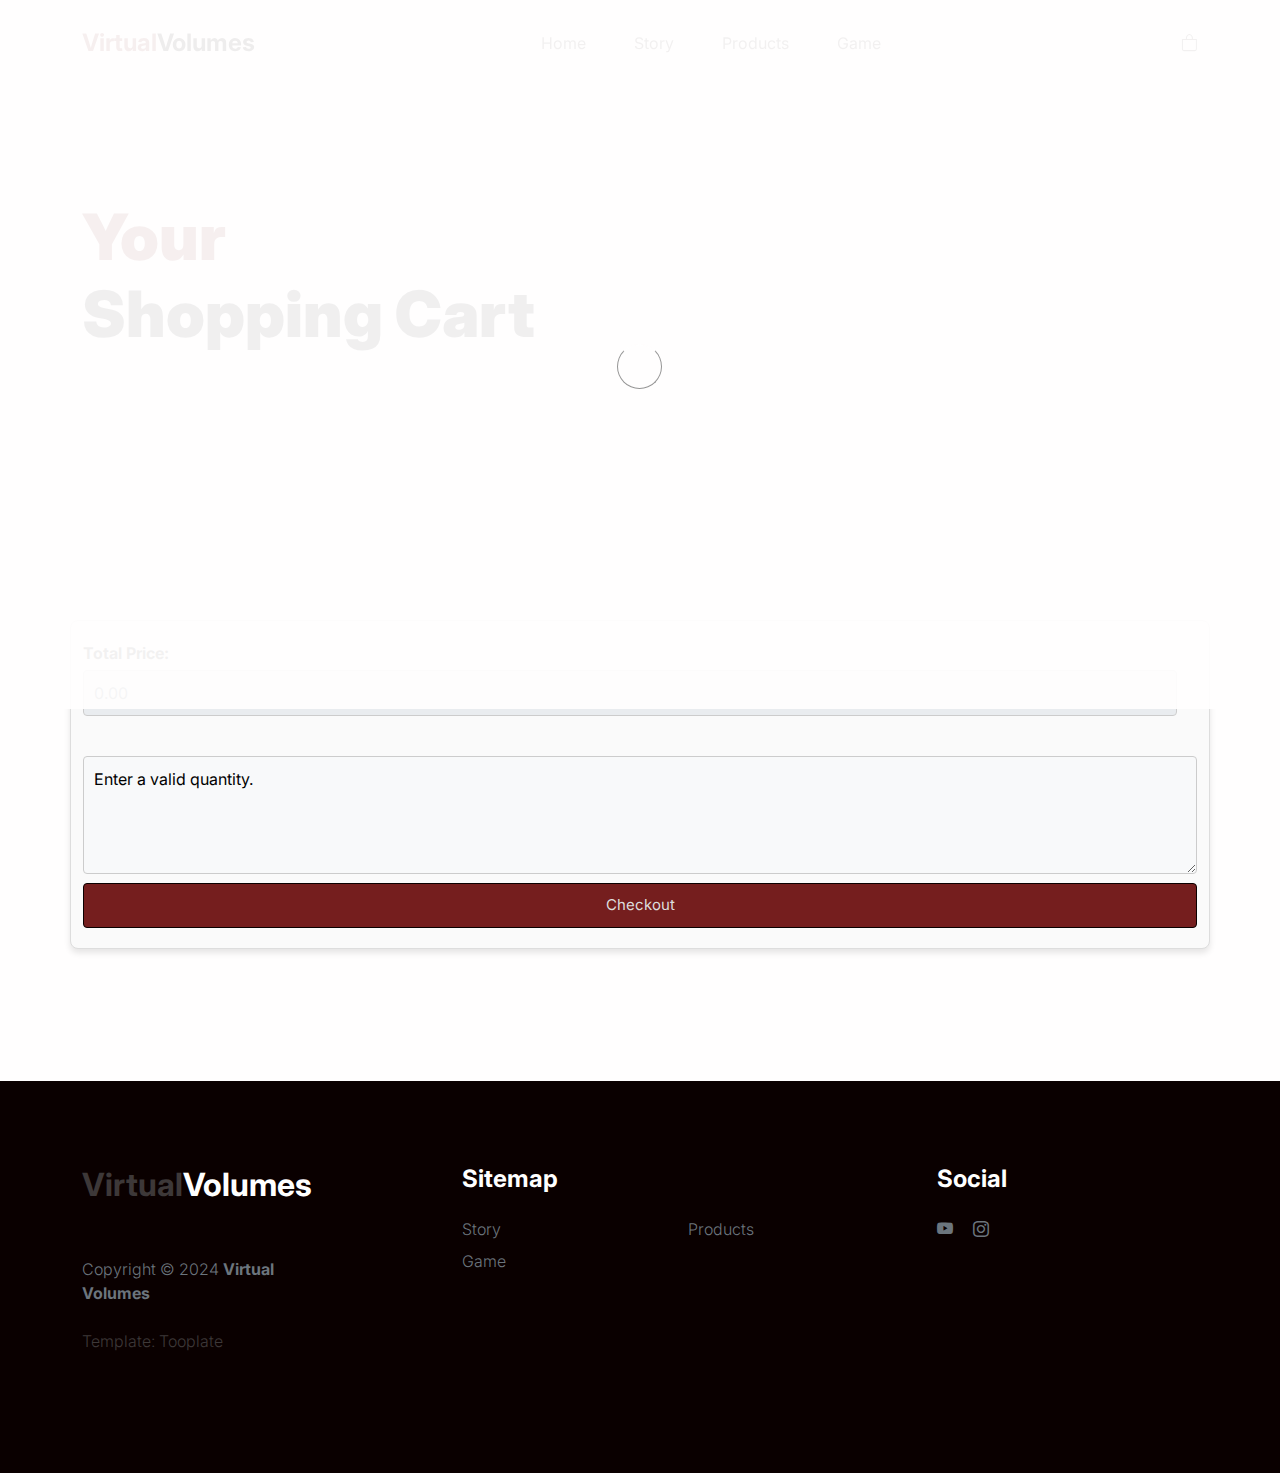
<file: webdevFinal/cart.html>
<!doctype html>
<html lang="en">
    <head>
        <meta charset="utf-8">
        <meta name="viewport" content="width=device-width, initial-scale=1">

        <meta name="description" content="">
        <meta name="author" content="">

        <title>Virtual Volumes - Cart</title>

        <!-- CSS FILES -->
        <link rel="preconnect" href="https://fonts.googleapis.com">

        <link rel="preconnect" href="https://fonts.gstatic.com" crossorigin>

        <link href="https://fonts.googleapis.com/css2?family=Inter:wght@100;300;400;700;900&display=swap" rel="stylesheet">

        <link href="css/bootstrap.min.css" rel="stylesheet">
        <link href="css/bootstrap-icons.css" rel="stylesheet">
        <link href="css/shoppingcart.css" rel="stylesheet">

        <link rel="stylesheet" href="css/slick.css"/>

        <link href="css/tooplate-little-fashion.css" rel="stylesheet">

    </head>
    
    <body>

        <section class="preloader">
            <div class="spinner">
                <span class="sk-inner-circle"></span>
            </div>
        </section>
    
        <main>

            <nav class="navbar navbar-expand-lg">
                <div class="container">
                    <button class="navbar-toggler" type="button" data-bs-toggle="collapse" data-bs-target="#navbarNav" aria-controls="navbarNav" aria-expanded="false" aria-label="Toggle navigation">
                        <span class="navbar-toggler-icon"></span>
                    </button>

                    <a class="navbar-brand" href="index.php">
                        <strong><span>Virtual</span>Volumes</strong>
                    </a>

                    <div class="d-lg-none">
                        <!-- <a href="sign-in.html" class="bi-person custom-icon me-3"></a> -->

                        <a href="cart.html" class="bi-bag custom-icon"></a>
                    </div>

                    <div class="collapse navbar-collapse" id="navbarNav">
                        <ul class="navbar-nav mx-auto">
                            <li class="nav-item">
                                <a class="nav-link" href="index.php">Home</a>
                            </li>

                            <li class="nav-item">
                                <a class="nav-link" href="about.html">Story</a>
                            </li>

                            <li class="nav-item">
                                <a class="nav-link" href="products.html">Products</a>
                            </li>
                            <li class="nav-item">
                                <a class="nav-link" href="game.html">Game</a>
                            </li>

                        </ul>

                        <div class="d-none d-lg-block">
                            <!-- <a href="sign-in.html" class="bi-person custom-icon me-3"></a> -->

                            <a href="cart.html" class="bi-bag custom-icon"></a>
                        </div>
                    </div>
                </div>
            </nav>

            <header class="site-header section-padding d-flex justify-content-center align-items-center">
                <div class="container">
                    <div class="row">

                        <div class="col-lg-10 col-12">
                            <h1>
                                <span class="d-block text-primary">Your</span>
                                <span class="d-block text-dark">Shopping Cart</span>
                            </h1>
                        </div>
                    </div>
                </div>
            </header>

            <section class="product-detail section-padding">
                <div class="container">
                    <div class="row">

                            <div id="cart"></div>
                            <ul id="cartitems"></ul>
                            <div id="cartContainer"></div> <!-- Container for cart items -->

                            <form id="shoppingCartForm" action="checkoutform.html" method="POST">
                                <div class="form-group">
                                    <label for="subtotal">Total Price:</label>
                                    <input type="number" name="subtotal" id="subtotal" class="form-control" placeholder="0" readonly>
                                </div>
                                <textarea id="result" class="output-box" rows="4" readonly placeholder="Result"></textarea>
                                <button type="submit" id="placeorder">Checkout</button>
                            </form>
                    </div>
                </div>
            </section>

        </main>

        <footer class="site-footer">
            <div class="container">
                <div class="row">

                    <div class="col-lg-3 col-10 me-auto mb-4">
                        <h4 class="text-white mb-3"><a href="index.php">Virtual</a>Volumes</h4>
                        <p class="copyright-text text-muted mt-lg-5 mb-4 mb-lg-0">Copyright © 2024 <strong>Virtual Volumes</strong></p>
                        <br>
                        <p class="copyright-text">Template: <a href="https://www.tooplate.com/" target="_blank">Tooplate</a></p>
                    </div>

                    <div class="col-lg-5 col-8">
                        <h5 class="text-white mb-3">Sitemap</h5>

                        <ul class="footer-menu d-flex flex-wrap">
                            <li class="footer-menu-item"><a href="about.html" class="footer-menu-link">Story</a></li>

                            <li class="footer-menu-item"><a href="products.html" class="footer-menu-link">Products</a></li>

                            <li class="footer-menu-item"><a href="game.html" class="footer-menu-link">Game</a></li>
                        </ul>
                    </div>

                    <div class="col-lg-3 col-4">
                        <h5 class="text-white mb-3">Social</h5>

                        <ul class="social-icon">

                            <li><a href="https://www.youtube.com/watch?v=uq4BmvitXSc" class="social-icon-link bi-youtube"></a></li>

                            <li><a href="https://www.instagram.com/strandbookstore/" class="social-icon-link bi-instagram"></a></li>
                        </ul>
                    </div>

                </div>
            </div>
        </footer>

        <!-- CART MODAL -->
        <div class="modal fade" id="cart-modal" tabindex="-1" aria-labelledby="exampleModalLabel" aria-hidden="true">
            <div class="modal-dialog modal-dialog-centered modal-lg">
                <div class="modal-content border-0">
                    <div class="modal-header flex-column">
                        <button type="button" class="btn-close" data-bs-dismiss="modal" aria-label="Close"></button>
                    </div>

                    <div class="modal-body">
                        <div class="row">
                            <div class="col-lg-6 col-12 mt-4 mt-lg-0">
                                <img src="images/product/evan-mcdougall-qnh1odlqOmk-unsplash.jpeg" class="img-fluid product-image" alt="">
                            </div>

                            <div class="col-lg-6 col-12 mt-3 mt-lg-0">
                                <h3 class="modal-title" id="exampleModalLabel">Tree pot</h3>

                                <p class="product-price text-muted mt-3">$25</p>

                                <p class="product-p">Quatity: <span class="ms-1">4</span></p>

                                <p class="product-p">Colour: <span class="ms-1">Black</span></p>

                                <p class="product-p pb-3">Size: <span class="ms-1">S/S</span></p>

                                <div class="border-top mt-4 pt-3">
                                    <p class="product-p"><strong>Total: <span class="ms-1">$100</span></strong></p>
                                </div>

                            </div>
                        </div>
                    </div>

                    <div class="modal-footer">
                        <div class="row w-50">
                            <button type="button" class="btn custom-btn cart-btn ms-lg-4">Checkout</button>
                        </div>
                    </div>
                </div>

            </div>
        </div>

        <!-- JAVASCRIPT FILES -->
        <script src="js/jquery.min.js"></script>
        <script src="js/bootstrap.bundle.min.js"></script>
        <script src="js/Headroom.js"></script>
        <script src="js/jQuery.headroom.js"></script>
        <script src="js/slick.min.js"></script>
        <script src="js/custom.js"></script>
        <script src="js/cart1.js"></script>


    </body>
</html>
</file>
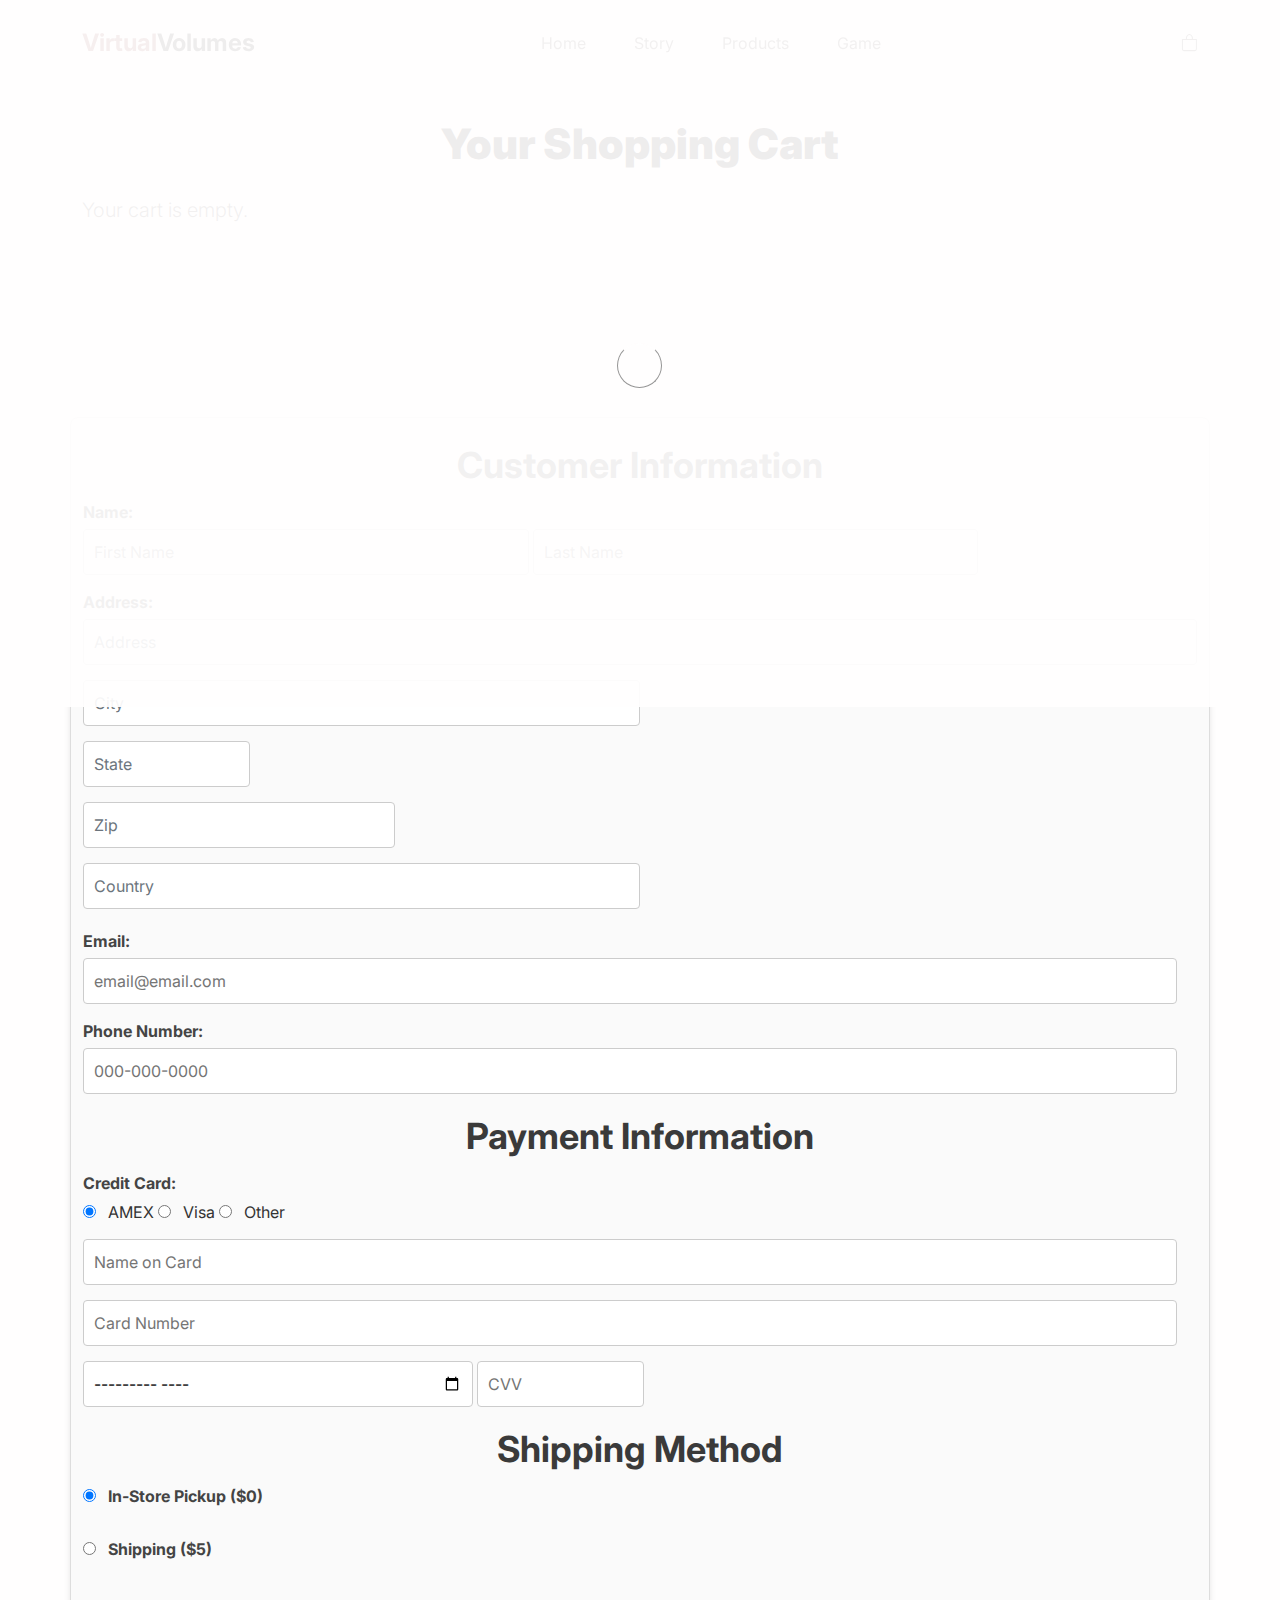
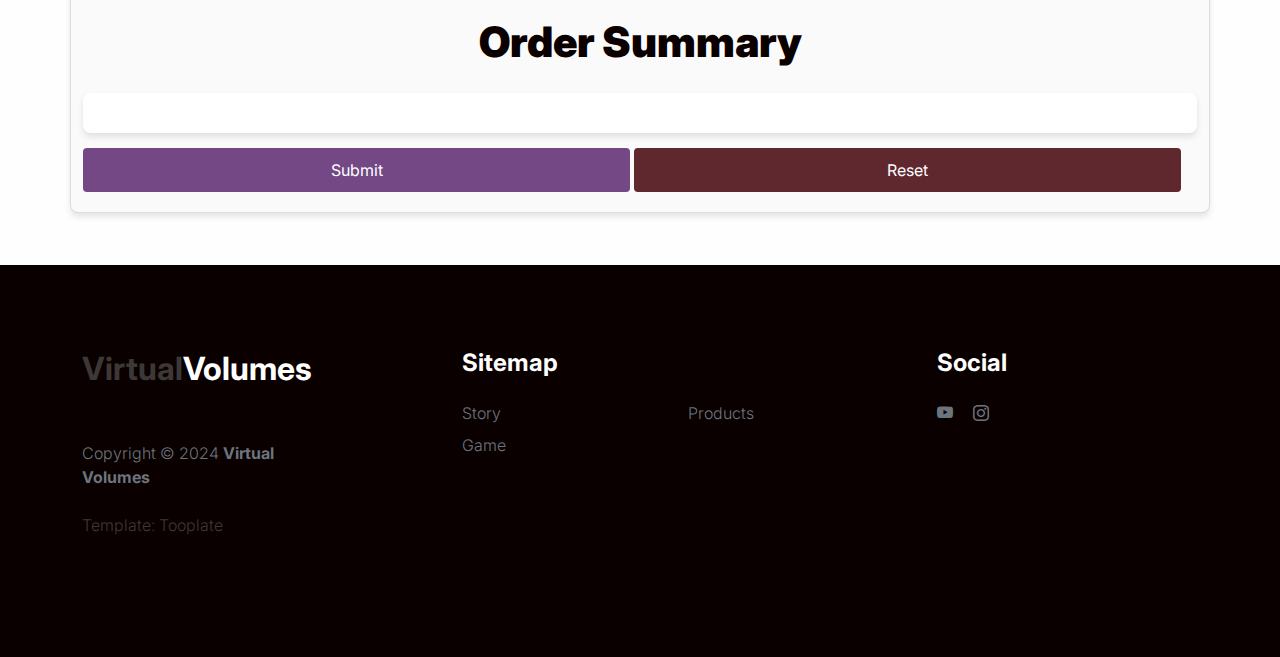
<file: webdevFinal/checkoutform.html>
<!doctype html>
<html lang="en">
    <head>
        <meta charset="utf-8">
        <meta name="viewport" content="width=device-width, initial-scale=1">

        <meta name="description" content="">
        <meta name="author" content="">

        <title>Virtual Volumes - Cart</title>

        <!-- CSS FILES -->
        <link rel="preconnect" href="https://fonts.googleapis.com">

        <link rel="preconnect" href="https://fonts.gstatic.com" crossorigin>

        <link href="https://fonts.googleapis.com/css2?family=Inter:wght@100;300;400;700;900&display=swap" rel="stylesheet">

        <link href="css/bootstrap.min.css" rel="stylesheet">
        <link href="css/bootstrap-icons.css" rel="stylesheet">
        <link href="css/shoppingcart.css" rel="stylesheet">

        <link rel="stylesheet" href="css/slick.css"/>

        <link href="css/tooplate-little-fashion.css" rel="stylesheet">

    </head>
    <style>
        .cart-item {
            display: flex;
            align-items: center;
            margin-bottom: 20px;
            border-bottom: 1px solid #ddd;
            padding-bottom: 15px;
        }
    
        .cart-item img {
            width: 100px;
            height: auto;
            margin-right: 15px;
        }
    
        .cart-item-details {
            flex: 1;
        }
    
        .cart-item-details h3 {
            margin: 0 0 10px;
            font-size: 18px;
        }
    
        .cart-item-details p {
            margin: 0;
            font-size: 14px;
        }
    </style>
    <body>

        <section class="preloader">
            <div class="spinner">
                <span class="sk-inner-circle"></span>
            </div>
        </section>
    
        <main>

            <nav class="navbar navbar-expand-lg">
                <div class="container">
                    <button class="navbar-toggler" type="button" data-bs-toggle="collapse" data-bs-target="#navbarNav" aria-controls="navbarNav" aria-expanded="false" aria-label="Toggle navigation">
                        <span class="navbar-toggler-icon"></span>
                    </button>

                    <a class="navbar-brand" href="index.php">
                        <strong><span>Virtual</span>Volumes</strong>
                    </a>

                    <div class="d-lg-none">
                        <!-- <a href="sign-in.html" class="bi-person custom-icon me-3"></a> -->

                        <a href="cart.html" class="bi-bag custom-icon"></a>
                    </div>

                    <div class="collapse navbar-collapse" id="navbarNav">
                        <ul class="navbar-nav mx-auto">
                            <li class="nav-item">
                                <a class="nav-link" href="index.php">Home</a>
                            </li>

                            <li class="nav-item">
                                <a class="nav-link" href="about.html">Story</a>
                            </li>

                            <li class="nav-item">
                                <a class="nav-link" href="products.html">Products</a>
                            </li>
                            <li class="nav-item">
                                <a class="nav-link" href="game.html">Game</a>
                            </li>

                        </ul>

                        <div class="d-none d-lg-block">
                            <!-- <a href="sign-in.html" class="bi-person custom-icon me-3"></a> -->

                            <a href="cart.html" class="bi-bag custom-icon"></a>
                        </div>
                    </div>
                </div>
            </nav>


            <section class="cart-items section-padding">
                <div class="container">
                    <h2>Your Shopping Cart</h2>
                    <div id="cartItems"></div>
                </div>
            </section>
            
            <section class="product-detail section-padding-xsmall">
                <div class="container">
                    <div class="row">


                            <form action="checkout.php" method="POST" id="checkoutForm">

                                <h3>Customer Information</h3>
                                <label>Name:</label>
                                <input type="text" id="firstName" name="firstName" placeholder="First Name" autocomplete="given-name">
                                <input type="text" id="lastName" name="lastName" placeholder="Last Name" autocomplete="family-name">

                                <div class="form-group">
                                    <label>Address:</label>
                                    <input type="text" name="street" class="form-control" id="street" placeholder="Address">
                                    <input type="text" name="city" class="form-control" id="city" placeholder="City">
                                    <input type="text" name="state" class="form-control" id="state" placeholder="State" autocomplete="state">
                                    <input type="text" name="zip" class="form-control" id="zip" placeholder="Zip" minlength="5" maxlength="5">
                                    <input type="text" name="country" class="form-control" id="country" placeholder="Country" autocomplete="country">
                                </div>
                                
                                <!--Email: For capturing customer email-->
                                <label for="email">Email:</label>
                                <input type="email" id="email" name="email" placeholder="email@email.com" autocomplete="on">

                                <label for="phone">Phone Number:</label>
                                <input type="text" id="phone" name="phone" placeholder="000-000-0000" minlength="10" autocomplete="phone">
                    
                                <!--Use a field to capture customer credit card information, ensuring its validation and masking in the receipt-->
                                <h3>Payment Information</h3>
                                <div class="radio-group">
                                    <label>Credit Card:</label>
                                    <input name="creditCard" type="radio" value="Amex" checked> AMEX
                                    <input name="creditCard" type="radio" value="Visa"> Visa
                                    <input name="creditCard" type="radio" value="Other"> Other
                                </div>

                                <input type="text" id="cardname" name="cardname" placeholder="Name on Card">
                                <input type="text" id="cardnumber" name="cardnumber" minlength="15" maxlength="19" placeholder="Card Number">
                                <input type="month" id="expiration" name="expiration" placeholder="Expiration">
                                <input type="text" id="securitycode" name="securitycode" minlength="3" maxlength="5" placeholder="CVV">

                                <!--Radio Buttons: To select the shipping method (e.g., "Will-Call" or "Shipping")-->
                                <!--Include a shipping method with corresponding shipping costs-->
                                <div class="form-group" id="shipping">
                                    <h3>Shipping Method</h3>
                                    <label><input type="radio" name="shipping" value="In-Store Pickup" checked> In-Store Pickup ($0)</label><br>
                                    <label><input type="radio" name="shipping" value="Shipping"> Shipping ($5)</label><br>
                                </div>
                                <input type="hidden" id="subtotal" name="subtotal">
                                <h2>Order Summary</h2>

                                <div id="ordersummary">   <input type="text" id="subtotal" name="subtotal" readonly>
                                
                                
                                    <div id="result"></div></div>

                        
                                <!--Submit and Reset buttons-->
                                <input type="submit" value="Submit">
                                <input type="reset" value="Reset">

                            </form>
                    </div>
                </div>
            </section>

        </main>

        <footer class="site-footer">
            <div class="container">
                <div class="row">

                    <div class="col-lg-3 col-10 me-auto mb-4">
                        <h4 class="text-white mb-3"><a href="index.php">Virtual</a>Volumes</h4>
                        <p class="copyright-text text-muted mt-lg-5 mb-4 mb-lg-0">Copyright © 2024 <strong>Virtual Volumes</strong></p>
                        <br>
                        <p class="copyright-text">Template: <a href="https://www.tooplate.com/" target="_blank">Tooplate</a></p>
                    </div>

                    <div class="col-lg-5 col-8">
                        <h5 class="text-white mb-3">Sitemap</h5>

                        <ul class="footer-menu d-flex flex-wrap">
                            <li class="footer-menu-item"><a href="about.html" class="footer-menu-link">Story</a></li>

                            <li class="footer-menu-item"><a href="products.html" class="footer-menu-link">Products</a></li>

                            <li class="footer-menu-item"><a href="game.html" class="footer-menu-link">Game</a></li>
                        </ul>
                    </div>

                    <div class="col-lg-3 col-4">
                        <h5 class="text-white mb-3">Social</h5>

                        <ul class="social-icon">

                            <li><a href="https://www.youtube.com/watch?v=uq4BmvitXSc" class="social-icon-link bi-youtube"></a></li>

                            <li><a href="https://www.instagram.com/strandbookstore/" class="social-icon-link bi-instagram"></a></li>
                        </ul>
                    </div>

                </div>
            </div>
        </footer>


        <!-- JAVASCRIPT FILES -->
        <script src="js/jquery.min.js"></script>
        <script src="js/bootstrap.bundle.min.js"></script>
        <script src="js/Headroom.js"></script>
        <script src="js/jQuery.headroom.js"></script>
        <script src="js/slick.min.js"></script>
        <script src="js/custom.js"></script>
        <script src="js/checkout.js"></script>


    </body>
</html>
</file>
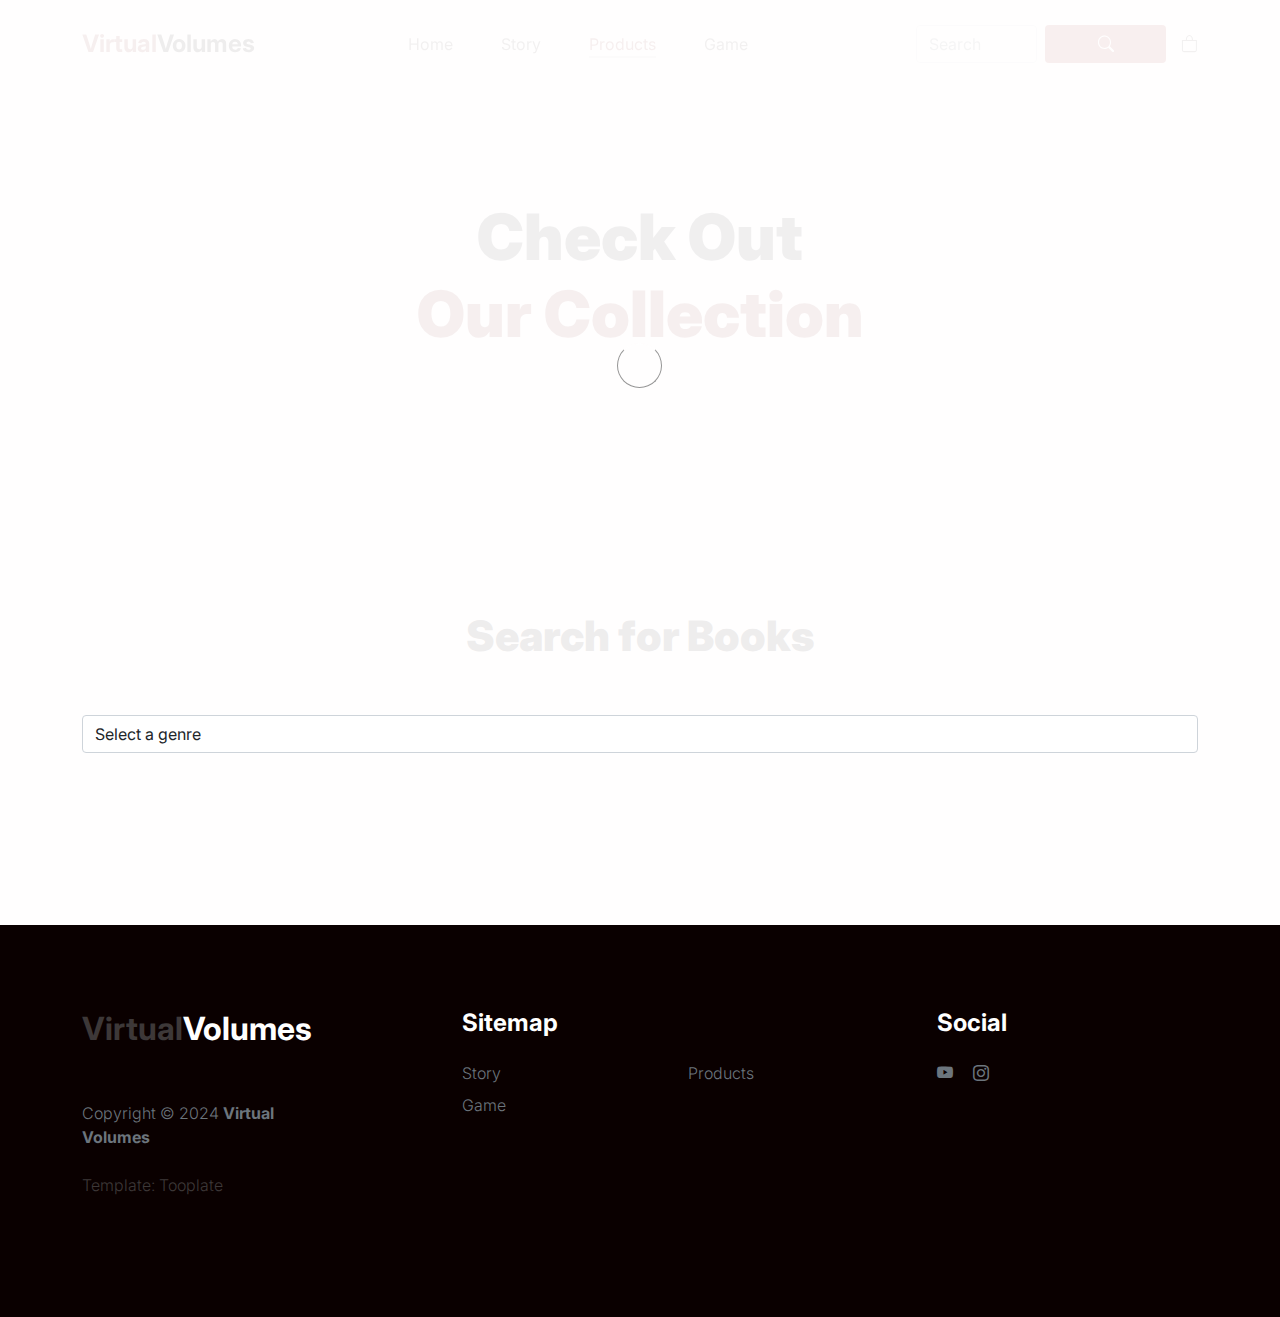
<file: webdevFinal/products.html>
<!doctype html>
<html lang="en">
    <head>
        <meta charset="utf-8">
        <meta name="viewport" content="width=device-width, initial-scale=1">

        <meta name="description" content="">
        <meta name="author" content="">

        <title>Virtual Volumes - Products</title>

        <!-- CSS FILES -->
        <link rel="preconnect" href="https://fonts.googleapis.com">

        <link rel="preconnect" href="https://fonts.gstatic.com" crossorigin>

        <link href="https://fonts.googleapis.com/css2?family=Inter:wght@100;300;400;700;900&display=swap" rel="stylesheet">
        <link rel="stylesheet" href="css/shoppingcart.css"/>

        <link href="css/bootstrap.min.css" rel="stylesheet">
        <link href="css/bootstrap-icons.css" rel="stylesheet">

        <link rel="stylesheet" href="css/slick.css"/>

        <link href="css/tooplate-little-fashion.css" rel="stylesheet">
        <script src="js/scripts1.js" defer></script>

        <style>
            .searchform {
                border: none; 
                box-shadow: none; 
                padding: 0; 
                margin: 0; 
            }
            
            .d-none.d-lg-block {
                margin-left: 15px;
            }
        </style>
    </head>
    
    <body>

        <section class="preloader">
            <div class="spinner">
                <span class="sk-inner-circle"></span>
            </div>
        </section>
    
        <main>

            <nav class="navbar navbar-expand-lg">
                <div class="container">
                    <button class="navbar-toggler" type="button" data-bs-toggle="collapse" data-bs-target="#navbarNav" aria-controls="navbarNav" aria-expanded="false" aria-label="Toggle navigation">
                        <span class="navbar-toggler-icon"></span>
                    </button>

                    <a class="navbar-brand" href="index.php">
                        <strong><span>Virtual</span>Volumes</strong>
                    </a>

                    <div class="d-lg-none">
                        <!-- <a href="sign-in.html" class="bi-person custom-icon me-3"></a> -->

                        <a href="cart.html" class="bi-bag custom-icon"></a>
                    </div>

                    <div class="collapse navbar-collapse" id="navbarNav">
                        <ul class="navbar-nav mx-auto">
                            <li class="nav-item">
                                <a class="nav-link" href="index.php">Home</a>
                            </li>

                            <li class="nav-item">
                                <a class="nav-link" href="about.html">Story</a>
                            </li>

                            <li class="nav-item">
                                <a class="nav-link active" href="products.html">Products</a>
                            </li>

                            <li class="nav-item">
                                <a class="nav-link" href="game.html">Game</a>
                            </li>

                        </ul>

                        <!--Edited by Claire-->
                       <form class="d-flex ms-3 searchform" role="search">
                        <input class="form-control me-2" type="search" placeholder="Search" aria-label="Search">
                        <button class="btn custom-search-button" type="submit">
                            <i class="bi bi-search"></i>
                        </button>
                        </form>
                        <!--Edited by Claire-->

                        <div class="d-none d-lg-block">
                            <!-- <a href="sign-in.html" class="bi-person custom-icon me-3"></a> -->

                            <a href="cart.html" class="bi-bag custom-icon"></a>
                        </div>
                    </div>
                </div>
            </nav>

            <header class="site-header section-padding d-flex">
                <div class="container">
                    <div class="row">

                        <div class="col-12">
                            <h1>
                                <span class="d-block text-dark" style="text-align: center;">Check Out</span>
                                <span class="d-block text-primary" style="text-align: center;">Our Collection</span>
                            </h1>
                        </div>
                    </div>
                </div>
            </header>

            <section class="products section-padding">
                <div class="container">
                    <div class="row">
                        
                        <div class="col-12">
                            <h2 class="mb-5">Search for Books</h2>
                        </div>
                        <div class="form-group">
                            <select name="genre" id="genrefilter" class="form-control">
                                <option value="" selected disabled>Select a genre</option>
                                <option value="all">All</option>
                                <option value="fiction">Fiction</option>
                                <option value="nonfiction">Non-fiction</option>
                                <option value="youngadult">Young Adult</option>
                            </select>
                        </div>
                        <div id="booklist"></div>

            </section>

        </main>
        <footer class="site-footer">
            <div class="container">
                <div class="row">

                    <div class="col-lg-3 col-10 me-auto mb-4">
                        <h4 class="text-white mb-3"><a href="index.php">Virtual</a>Volumes</h4>
                        <p class="copyright-text text-muted mt-lg-5 mb-4 mb-lg-0">Copyright © 2024 <strong>Virtual Volumes</strong></p>
                        <br>
                        <p class="copyright-text">Template: <a href="https://www.tooplate.com/" target="_blank">Tooplate</a></p>
                    </div>

                    <div class="col-lg-5 col-8">
                        <h5 class="text-white mb-3">Sitemap</h5>

                        <ul class="footer-menu d-flex flex-wrap">
                            <li class="footer-menu-item"><a href="about.html" class="footer-menu-link">Story</a></li>

                            <li class="footer-menu-item"><a href="products.html" class="footer-menu-link">Products</a></li>

                            <li class="footer-menu-item"><a href="game.html" class="footer-menu-link">Game</a></li>
                        </ul>
                    </div>


                    <div class="col-lg-3 col-4">
                        <h5 class="text-white mb-3">Social</h5>

                        <ul class="social-icon">

                            <li><a href="https://www.youtube.com/watch?v=uq4BmvitXSc" class="social-icon-link bi-youtube"></a></li>

                            <li><a href="https://www.instagram.com/strandbookstore/" class="social-icon-link bi-instagram"></a></li>
                        </ul>
                    </div>

                </div>
            </div>
        </footer>

        <!-- JAVASCRIPT FILES -->
        <script src="js/jquery.min.js"></script>
        <script src="js/bootstrap.bundle.min.js"></script>
        <script src="js/Headroom.js"></script>
        <script src="js/jQuery.headroom.js"></script>
        <script src="js/slick.min.js"></script>
        <script src="js/custom.js"></script>


    </body>
</html>
</file>
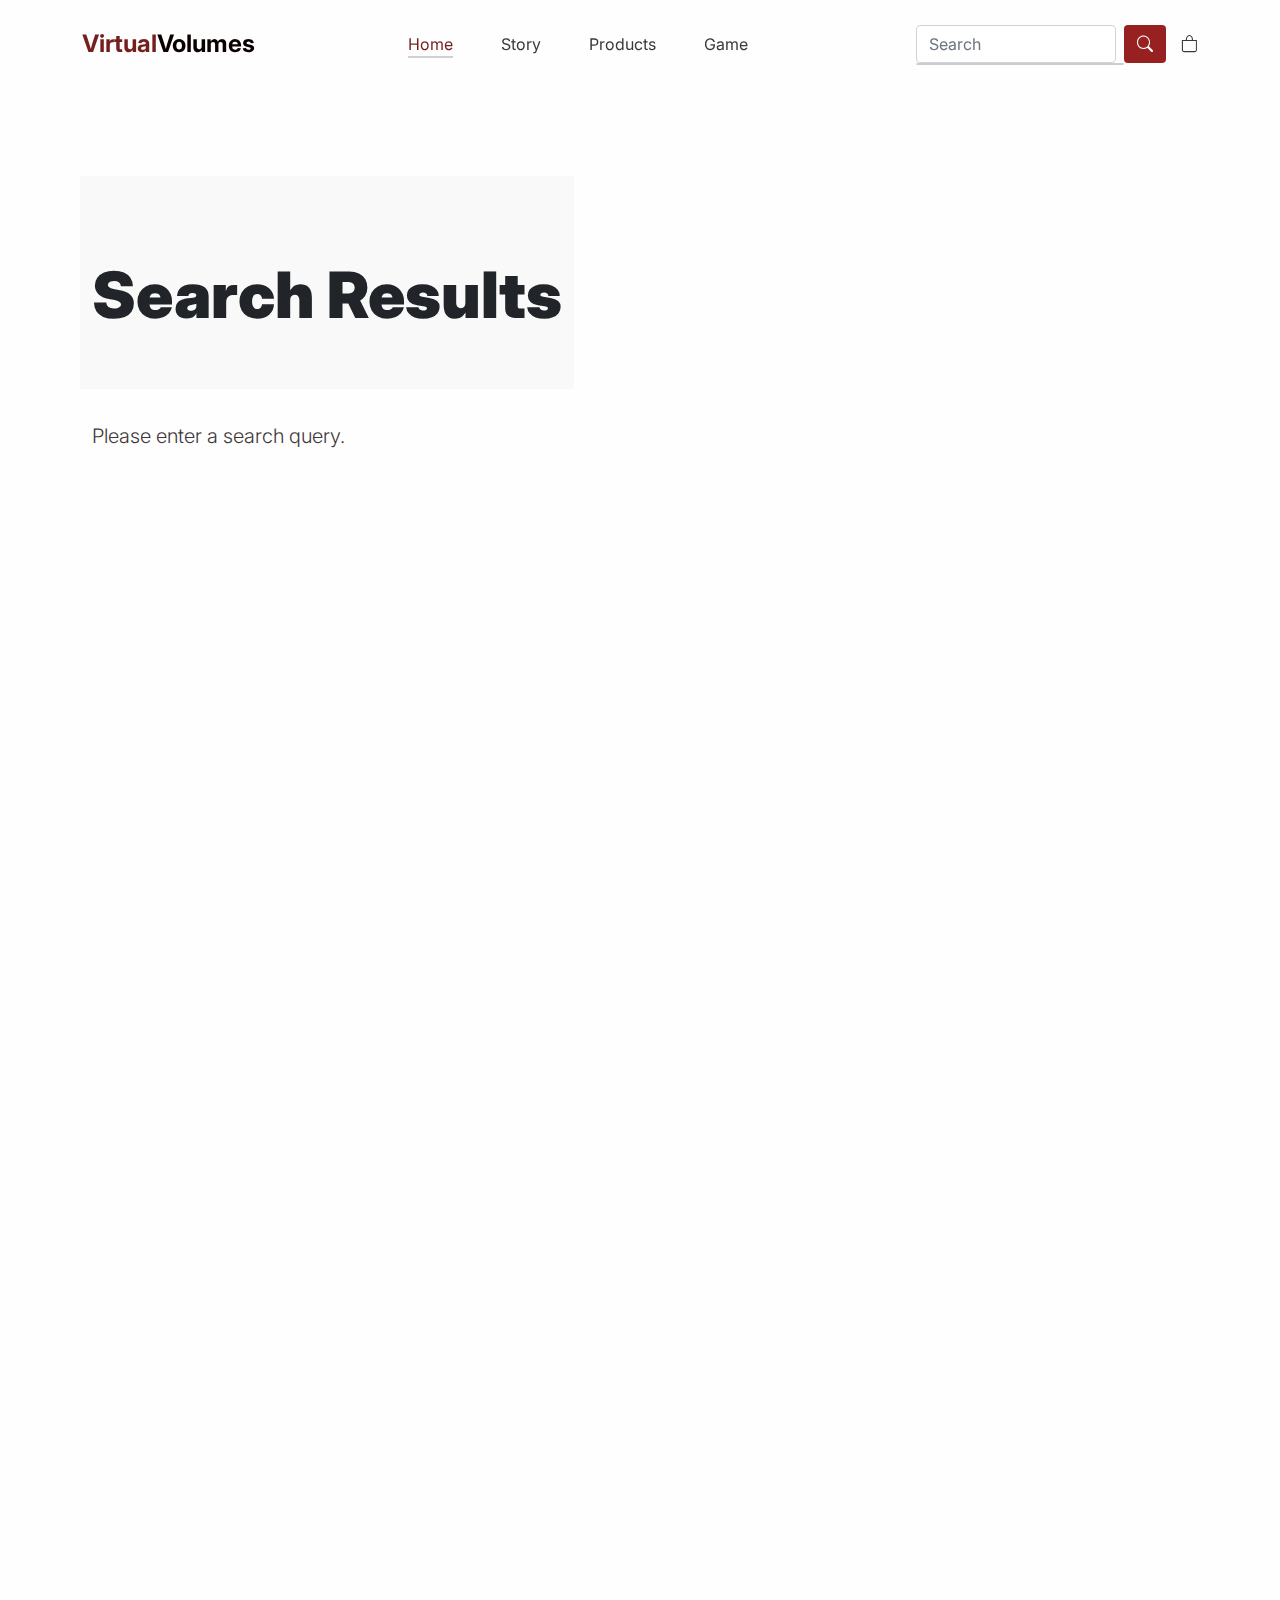
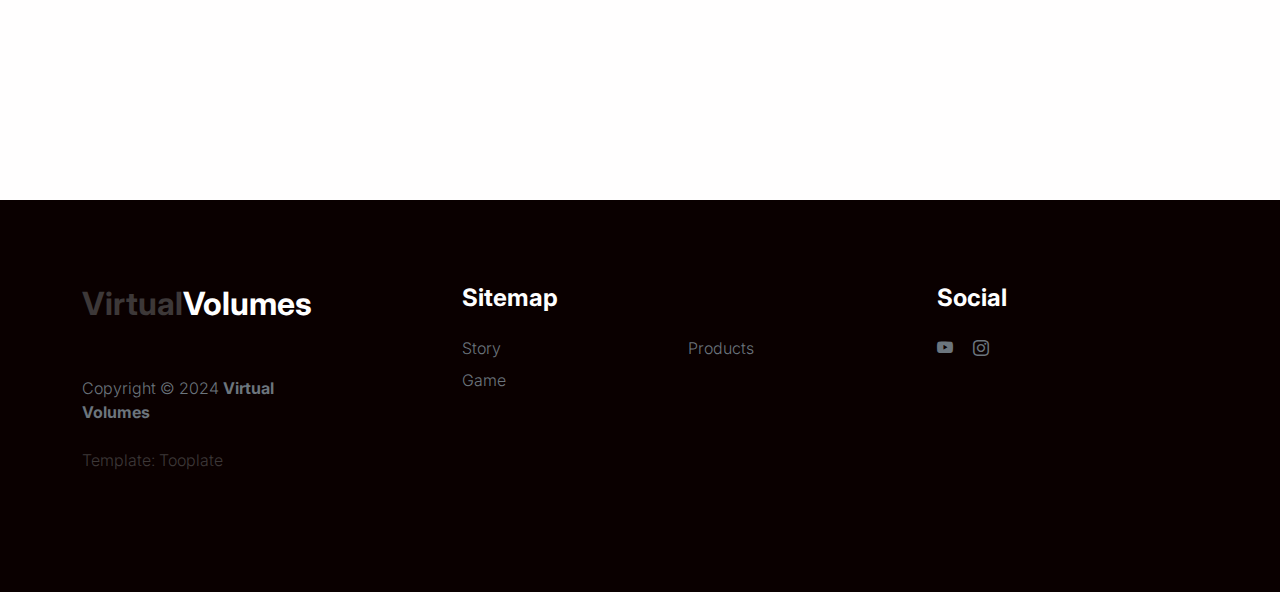
<file: webdevFinal/search-results.html>
<!--added by Claire -->
 
 <!DOCTYPE html>
<html lang="en">
<head>
    <meta charset="UTF-8">
    <meta name="viewport" content="width=device-width, initial-scale=1.0">
    <title>Search Results</title>
    <link rel="preconnect" href="https://fonts.googleapis.com">

    <link rel="preconnect" href="https://fonts.gstatic.com" crossorigin>
    <link href="https://fonts.googleapis.com/css2?family=Inter:wght@100;300;400;700;900&display=swap" rel="stylesheet">

    <link href="css/bootstrap.min.css" rel="stylesheet">
    <link href="css/bootstrap-icons.css" rel="stylesheet">

    <link rel="stylesheet" href="css/slick.css"/>
    <link href="css/tooplate-little-fashion.css" rel="stylesheet">

    <link rel="stylesheet" href="css/search-results.css"/>
</head>

<body>

    <main>

        
        <nav class="navbar navbar-expand-lg">
            <div class="container">
                <button class="navbar-toggler" type="button" data-bs-toggle="collapse" data-bs-target="#navbarNav" aria-controls="navbarNav" aria-expanded="false" aria-label="Toggle navigation">
                    <span class="navbar-toggler-icon"></span>
                </button>

                <a class="navbar-brand" href="index.php">
                    <strong><span>Virtual</span>Volumes</strong>
                </a>

            <div class="collapse navbar-collapse" id="navbarNav">
                <ul class="navbar-nav mx-auto">
                    <li class="nav-item">
                        <a class="nav-link active" href="index.php">Home</a>
                    </li>

                    <li class="nav-item">
                        <a class="nav-link" href="about.html">Story</a>
                    </li>

                    <li class="nav-item">
                        <a class="nav-link" href="products.html">Products</a>
                    </li>

                    <li class="nav-item">
                        <a class="nav-link" href="game.html">Game</a>
                    </li>

                </ul>

                <form class="d-flex ms-3" role="search">
                    <div style="position: relative; width: 100%;">
                        <input class="form-control me-2" type="search" placeholder="Search" aria-label="Search">
                        <div class="suggestions-box"></div>
                    </div>
                    <button class="btn custom-search-button" type="submit">
                        <i class="bi bi-search"></i>
                    </button>
                </form>
                
                

                <div class="d-none d-lg-block">
                    <!-- <a href="sign-in.html" class="bi-person custom-icon me-3"></a> -->

                    <a href="cart.html" class="bi-bag custom-icon"></a>
                </div>
            </div>
        </nav>

        <header class="site-header section-padding-small">
            <div class="container">
                <h1>Search Results</h1>
            </div>
        </header>
        <div class="container section-padding-below">

            <div id="search-results" class="book-list">
            
            </div>

        </div>
    </main>
    <footer class="site-footer">
        <div class="container">
            <div class="row">

                <div class="col-lg-3 col-10 me-auto mb-4">
                    <h4 class="text-white mb-3"><a href="index.php">Virtual</a>Volumes</h4>
                    <p class="copyright-text text-muted mt-lg-5 mb-4 mb-lg-0">Copyright © 2024 <strong>Virtual Volumes</strong></p>
                    <br>
                    <p class="copyright-text">Template: <a href="https://www.tooplate.com/" target="_blank">Tooplate</a></p>
                </div>

                <div class="col-lg-5 col-8">
                    <h5 class="text-white mb-3">Sitemap</h5>

                    <ul class="footer-menu d-flex flex-wrap">
                        <li class="footer-menu-item"><a href="about.html" class="footer-menu-link">Story</a></li>

                        <li class="footer-menu-item"><a href="products.html" class="footer-menu-link">Products</a></li>

                        <li class="footer-menu-item"><a href="game.html" class="footer-menu-link">Game</a></li>
                    </ul>
                </div>


                <div class="col-lg-3 col-4">
                    <h5 class="text-white mb-3">Social</h5>

                    <ul class="social-icon">

                        <li><a href="https://www.youtube.com/watch?v=uq4BmvitXSc" class="social-icon-link bi-youtube"></a></li>

                        <li><a href="https://www.instagram.com/strandbookstore/" class="social-icon-link bi-instagram"></a></li>
                    </ul>
                </div>

            </div>
        </div>
    </footer>

</body>
<script src="js/scripts1.js"></script>
<script src="js/search-results.js"></script>
<script src="js/jquery.min.js"></script>
<script src="js/bootstrap.bundle.min.js"></script>
<script src="js/Headroom.js"></script>
<script src="js/jQuery.headroom.js"></script>
<script src="js/slick.min.js"></script>
<script src="js/custom.js"></script>
</html>

<!--added by Claire -->
</file>
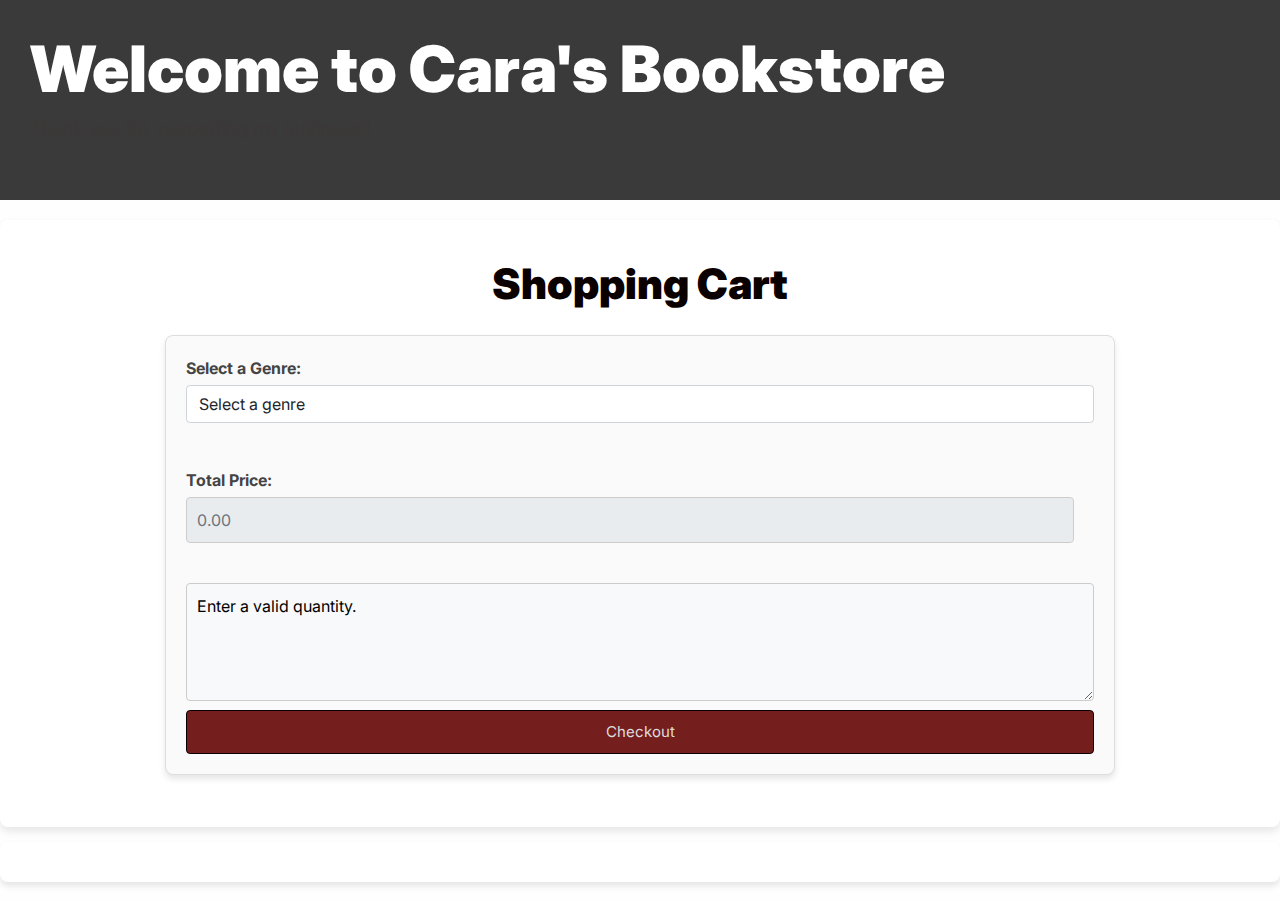
<file: webdevFinal/shoppingcart.html>
<!DOCTYPE html>
<html>
    <head>
        <title>Shopping Cart</title>
        <meta charset="UTF-8">
        <meta name="viewport" content="width=device-width, initial-scale=1.0">
        <!-- CSS FILES -->
        <link rel="preconnect" href="https://fonts.googleapis.com">

        <link rel="preconnect" href="https://fonts.gstatic.com" crossorigin>

        <link href="https://fonts.googleapis.com/css2?family=Inter:wght@100;300;400;700;900&display=swap" rel="stylesheet">

        <link href="css/bootstrap.min.css" rel="stylesheet">
        <link href="css/bootstrap-icons.css" rel="stylesheet">

        <link rel="stylesheet" href="css/slick.css"/>
        <link rel="stylesheet" href="css/shoppingcart.css"/>
        <link href="css/tooplate-little-fashion.css" rel="stylesheet">
        
    </head>
    <body>
        <header>
            <h1>Welcome to Cara's Bookstore</h1>
            <p>Thank you for supporting my business!!</p>
        </header>
    
        <main>
            <!--Provide a unique name attribute for all form elements (e.g., name="email") to ensure compatibility with server-side programming-->
            <div id="shoppingCartPage">
                <h2>Shopping Cart</h2>
                <form id="shoppingCartForm">
                    <!--Select: For selecting product options.-->
                    <!--Include at least two products, each with: An image, A price, A field to enter the quantity to order-->
                    <div class="form-group">
                        <label for="genrefilter">Select a Genre:</label>
                        <select name="genre" id="genrefilter" class="form-control">
                            <option value="" selected disabled>Select a genre</option>
                            <option value="all">All</option>
                            <option value="fiction">Fiction</option>
                            <option value="nonfiction">Non-fiction</option>
                            <option value="youngadult">Young Adult</option>
                        </select>
                    </div>
                    <div id="booklist"></div>
                    <ul id="cartitems"></ul>
        
                    <div class="form-group">
                        <label for="subtotal">Total Price:</label>
                        <input type="number" name="subtotal" id="subtotal" class="form-control" placeholder="0" readonly>
                    </div>
        
                    <textarea id="result" class="output-box" rows="4" readonly placeholder="Result"></textarea>
                    <button id="placeorder">Checkout</button>
                </form>
            </div>

        <!--Text: For customer name, address, phone number, and credit card information.-->
        <div id="checkoutPage" class="hidden">
            <button id="back">Back to Cart</button>
            <br>
            <h2 id="checkouth2">Checkout</h2>
            <p style="text-align: center;">Fill out this form to place your order!</p>
            <div id="order"></div>
        
            <form id="checkoutForm" action="#">

                <h3>Customer Information</h3>
                <label>Name:</label>
                <input type="text" id="firstName" name="firstName" placeholder="First Name" autocomplete="given-name">
                <input type="text" id="lastName" name="lastName" placeholder="Last Name" autocomplete="family-name">

                <div class="form-group">
                    <label>Address:</label>
                    <input type="text" name="street" class="form-control" id="street" placeholder="Address">
                    <input type="text" name="city" class="form-control" id="city" placeholder="City">
                    <input type="text" name="state" class="form-control" id="state" placeholder="State" autocomplete="state">
                    <input type="text" name="zip" class="form-control" id="zip" placeholder="Zip" minlength="5" maxlength="5">
                    <input type="text" name="country" class="form-control" id="country" placeholder="Country" autocomplete="country">
                </div>
                  
                <!--Email: For capturing customer email-->
                <label for="email">Email:</label>
                <input type="email" id="email" name="email" placeholder="email@email.com" autocomplete="on">

                <label for="phone">Phone Number:</label>
                <input type="text" id="phone" name="phone" placeholder="000-000-0000" minlength="10" autocomplete="phone">
                
                <div id="discount-section" class="form-group">
                    <h3>Apply Discount Code</h3>
                    <label for="discount-code">Discount Code:</label>
                    <input type="text" id="discount-code" placeholder="Enter discount code">
                    <button type="button" id="apply-discount" class="btn btn-primary">Apply</button>
                    <p id="discount-message"></p>
                </div>
    
                <!--Use a field to capture customer credit card information, ensuring its validation and masking in the receipt-->
                <h3>Payment Information</h3>
                <div class="radio-group">
                    <label>Credit Card:</label>
                    <input name="creditCard" type="radio" value="Amex" checked> AMEX
                    <input name="creditCard" type="radio" value="Visa"> Visa
                    <input name="creditCard" type="radio" value="Other"> Other
                </div>

                <input type="text" id="cardname" name="cardname" placeholder="Name on Card">
                <input type="text" id="cardnumber" name="cardnumber" minlength="15" maxlength="19" placeholder="Card Number">
                <input type="month" id="expiration" name="expiration" placeholder="Expiration">
                <input type="text" id="securitycode" name="securitycode" minlength="3" maxlength="5" placeholder="CVV">

                <!--Radio Buttons: To select the shipping method (e.g., "Will-Call" or "Shipping")-->
                <!--Include a shipping method with corresponding shipping costs-->
                <div class="form-group" id="shipping">
                    <h3>Shipping Method</h3>
                    <label><input type="radio" name="shipping" value="In-Store Pickup" checked> In-Store Pickup ($0)</label><br>
                    <label><input type="radio" name="shipping" value="Shipping"> Shipping ($5)</label><br>
                </div>
                <h2>Order Summary</h2>
                <div id="ordersummary"></div>
        
                <!--Submit and Reset buttons-->
                <input type="submit" value="Submit">
                <input type="reset" value="Reset">
            </form>
        </div>
        <div id="recepit"></div>
    </main>

    
        <script src="js/shoppingcart.js"></script>
    </body>
        
</html>
</file>
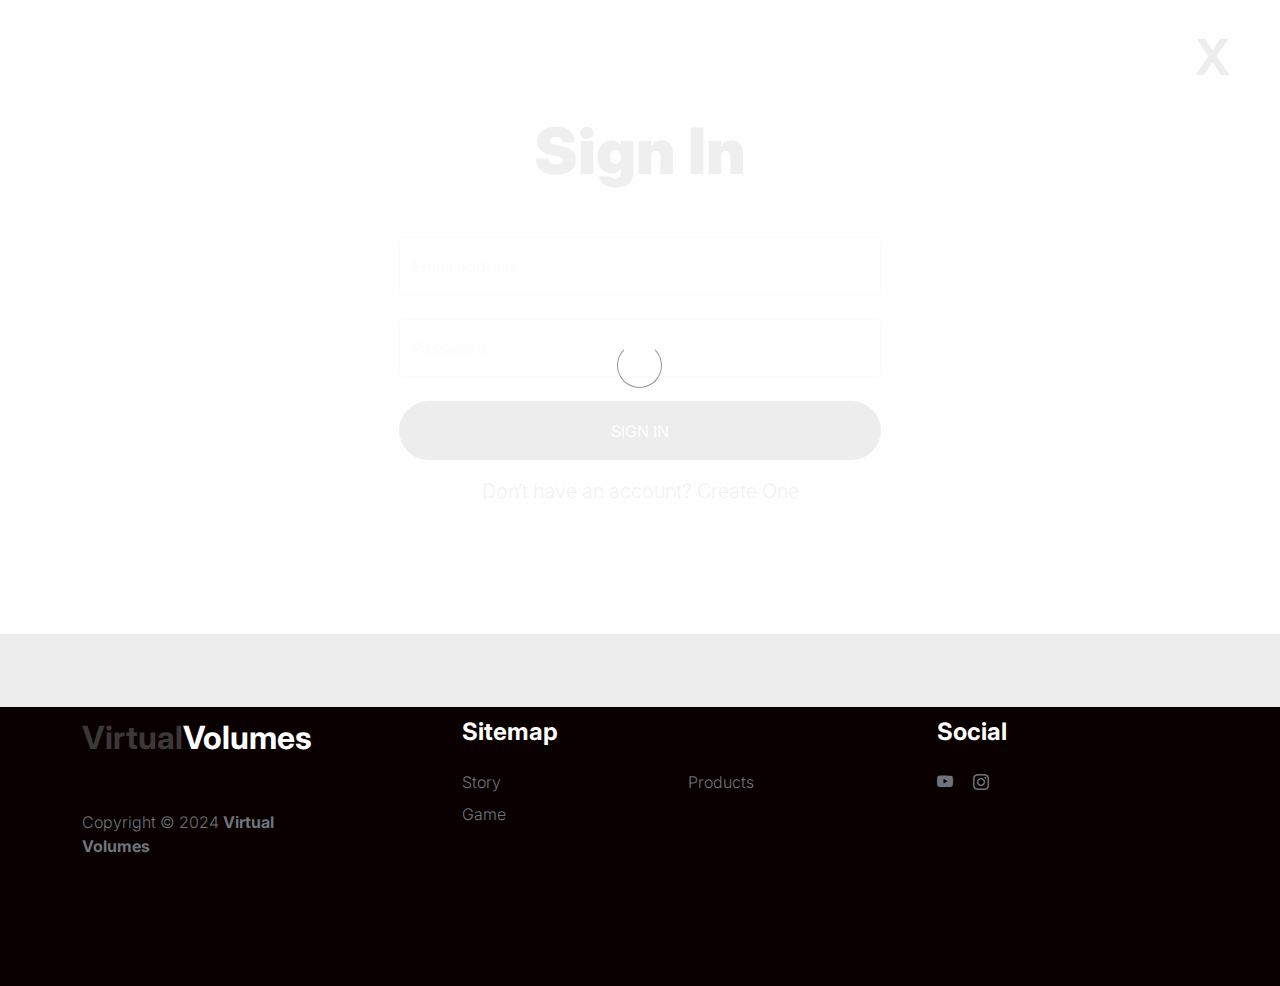
<file: webdevFinal/sign-in.html>
<!doctype html>
<html lang="en">
    <head>
        <meta charset="utf-8">
        <meta name="viewport" content="width=device-width, initial-scale=1">

        <meta name="description" content="">
        <meta name="author" content="">

        <title>Virtual Volumes - Sign In Page</title>

        <!-- CSS FILES -->
        <link rel="preconnect" href="https://fonts.googleapis.com">
        <link rel="preconnect" href="https://fonts.gstatic.com" crossorigin>

        <link href="https://fonts.googleapis.com/css2?family=Inter:wght@100;300;400;700;900&display=swap" rel="stylesheet">

        <link href="css/bootstrap.min.css" rel="stylesheet">
        <link href="css/bootstrap-icons.css" rel="stylesheet">
        <link rel="stylesheet" href="css/slick.css"/>
        <link href="css/tooplate-little-fashion.css" rel="stylesheet">
        <style>
            .close-btn {
                position: absolute;
                top: 20px;
                right: 50px;
                font-size: 50px;
                font-weight: bold;
                color: #000;
                text-decoration: none;
                cursor: pointer;
                z-index: 1000;
            }
            .close-btn:hover {
                color: #f00;
            }
        </style>

    </head>
    
    <body>
        <a href="index.php" class="close-btn">X</a>
        <section class="preloader">
            <div class="spinner">
                <span class="sk-inner-circle"></span>
            </div>
        </section>
    
        <main>
            <section class="sign-in-form section-padding">
                <div class="container">
                    <div class="row">

                        <div class="col-lg-8 mx-auto col-12">
                            <h1 class="hero-title text-center mb-5">Sign In</h1>

                            <div class="row">
                                <div class="col-lg-8 col-11 mx-auto">
                                    <form role="form" method="post" action="sign-in.php">
                                        <div class="form-floating mb-4 p-0">
                                            <input type="email" name="email" id="email" pattern="[^ @]*@[^ @]*" class="form-control" placeholder="Email address" required>
                                            <label for="email">Email address</label>
                                        </div>

                                        <div class="form-floating p-0">
                                            <input type="password" name="password" id="password" class="form-control" placeholder="Password" required>
                                            <label for="password">Password</label>
                                        </div>

                                        <button type="submit" class="btn custom-btn form-control mt-4 mb-3">
                                            Sign in
                                        </button>

                                        <p class="text-center">Don’t have an account? <a href="sign-up.html">Create One</a></p>

                                        <!-- Example usage of messages:
                                        <p class="success-message">Sign-in successful! Redirecting...</p>
                                        <p class="error-message">Invalid credentials. Please try again.</p>
                                        -->
                                    </form>
                                </div>
                            </div>
                            
                        </div>

                    </div>
                </div>
            </section>
        </main>
        
        <footer class="site-footer">
            <div class="container">
                <div class="row">

                    <div class="col-lg-3 col-10 me-auto mb-4">
                        <h4 class="text-white mb-3"><a href="index.php">Virtual</a>Volumes</h4>
                        <p class="copyright-text text-muted mt-lg-5 mb-4 mb-lg-0">
                            Copyright © 2024 
                            <strong>Virtual Volumes</strong>
                        </p>
                        <br>
                    </div>

                    <div class="col-lg-5 col-8">
                        <h5 class="text-white mb-3">Sitemap</h5>

                        <ul class="footer-menu d-flex flex-wrap">
                            <li class="footer-menu-item"><a href="about.html" class="footer-menu-link">Story</a></li>

                            <li class="footer-menu-item"><a href="products.html" class="footer-menu-link">Products</a></li>

                            <li class="footer-menu-item"><a href="game.html" class="footer-menu-link">Game</a></li>
                        </ul>
                    </div>

                    <div class="col-lg-3 col-4">
                        <h5 class="text-white mb-3">Social</h5>

                        <ul class="social-icon">

                            <li><a href="https://www.youtube.com/watch?v=uq4BmvitXSc" class="social-icon-link bi-youtube"></a></li>

                            <li><a href="https://www.instagram.com/strandbookstore/" class="social-icon-link bi-instagram"></a></li>
                        </ul>
                    </div>

                </div>
            </div>
        </footer>

        <!-- JAVASCRIPT FILES -->
        <script src="js/jquery.min.js"></script>
        <script src="js/bootstrap.bundle.min.js"></script>
        <script src="js/Headroom.js"></script>
        <script src="js/jQuery.headroom.js"></script>
        <script src="js/slick.min.js"></script>
        <script src="js/custom.js"></script>

    </body>
</html>
</file>
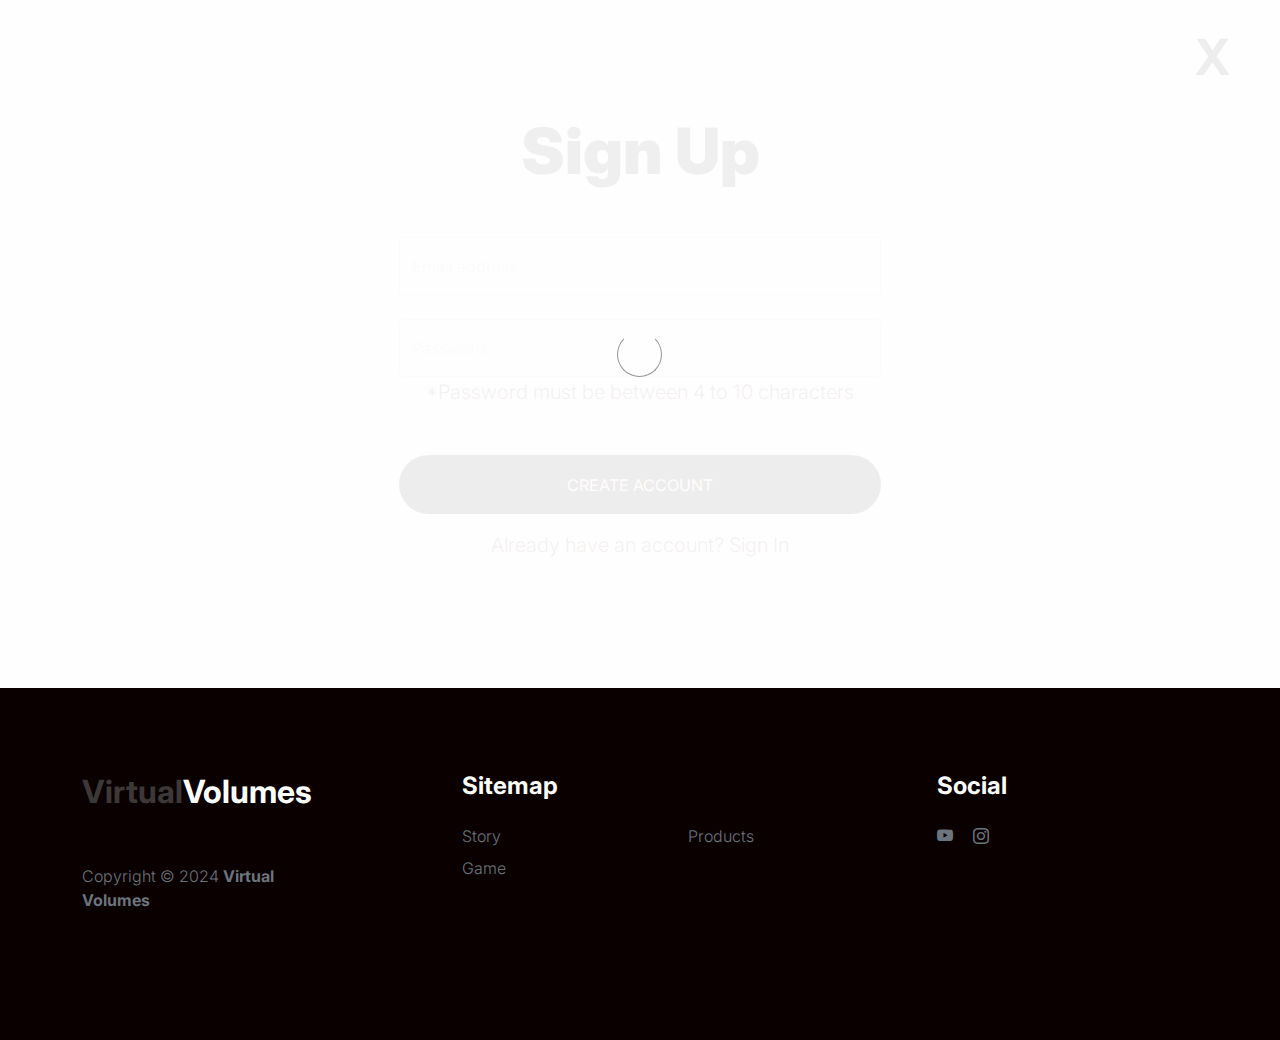
<file: webdevFinal/sign-up.html>
<!doctype html>
<html lang="en">
    <head>
        <meta charset="utf-8">
        <meta name="viewport" content="width=device-width, initial-scale=1">

        <meta name="description" content="">
        <meta name="author" content="">

        <title>Virtual Volumes - Sign Up Page</title>

        <!-- CSS FILES -->
        <link rel="preconnect" href="https://fonts.googleapis.com">
        <link rel="preconnect" href="https://fonts.gstatic.com" crossorigin>

        <link href="https://fonts.googleapis.com/css2?family=Inter:wght@100;300;400;700;900&display=swap" rel="stylesheet">

        <link href="css/bootstrap.min.css" rel="stylesheet">
        <link href="css/bootstrap-icons.css" rel="stylesheet">
        <link rel="stylesheet" href="css/slick.css"/>
        <link href="css/tooplate-little-fashion.css" rel="stylesheet">
        <style>
            .close-btn {
                position: absolute;
                top: 20px;
                right: 50px;
                font-size: 50px;
                font-weight: bold;
                color: #000;
                text-decoration: none;
                cursor: pointer;
                z-index: 1000;
            }
            .close-btn:hover {
                color: #f00;
            }
        </style>
    </head>
    
    <body>

        <a href="index.php" class="close-btn">X</a>

        <section class="preloader">
            <div class="spinner">
                <span class="sk-inner-circle"></span>
            </div>
        </section>
    
        <main>
            <section class="sign-in-form section-padding">
                <div class="container">
                    <div class="row">

                        <div class="col-lg-8 mx-auto col-12">

                            <h1 class="hero-title text-center mb-5">Sign Up</h1>

                            <div class="row">
                                <div class="col-lg-8 col-11 mx-auto">
                                    <form role="form" method="post" action="signup.php">
                                        <div class="form-floating">
                                            <input type="email" name="email" id="email" pattern="[^ @]*@[^ @]*" class="form-control" placeholder="Email address" required>
                                            <label for="email">Email address</label>
                                        </div>

                                        <div class="form-floating my-4">
                                            <input type="password" name="password" id="password" pattern="[0-9a-zA-Z]{4,10}" class="form-control" placeholder="Password" required>
                                            <label for="password">Password</label>
                                            <p class="text-center">*Password must be between 4 to 10 characters</p>
                                        </div>

                                        <button type="submit" class="btn custom-btn form-control mt-4 mb-3">
                                            Create account
                                        </button>

                                        <p class="text-center">Already have an account? <a href="sign-in.html">Sign In</a></p>

                                    </form>
                                </div>
                            </div>
                            
                        </div>

                    </div>
                </div>
            </section>
        </main>
        
        <footer class="site-footer">
            <div class="container">
                <div class="row">

                    <div class="col-lg-3 col-10 me-auto mb-4">
                        <h4 class="text-white mb-3"><a href="index.html">Virtual</a>Volumes</h4>
                        <p class="copyright-text text-muted mt-lg-5 mb-4 mb-lg-0">
                            Copyright © 2024 
                            <strong>Virtual Volumes</strong>
                        </p>
                        <br>
                    </div>

                    <div class="col-lg-5 col-8">
                        <h5 class="text-white mb-3">Sitemap</h5>

                        <ul class="footer-menu d-flex flex-wrap">
                            <li class="footer-menu-item"><a href="about.html" class="footer-menu-link">Story</a></li>

                            <li class="footer-menu-item"><a href="products.html" class="footer-menu-link">Products</a></li>

                            <li class="footer-menu-item"><a href="game.html" class="footer-menu-link">Game</a></li>
                        </ul>
                    </div>

                    <div class="col-lg-3 col-4">
                        <h5 class="text-white mb-3">Social</h5>

                        <ul class="social-icon">

                            <li><a href="https://www.youtube.com/watch?v=uq4BmvitXSc" class="social-icon-link bi-youtube"></a></li>

                            <li><a href="https://www.instagram.com/strandbookstore/" class="social-icon-link bi-instagram"></a></li>
                        </ul>
                    </div>

                </div>
            </div>
        </footer>

        <!-- JAVASCRIPT FILES -->
        <script src="js/jquery.min.js"></script>
        <script src="js/bootstrap.bundle.min.js"></script>
        <script src="js/Headroom.js"></script>
        <script src="js/jQuery.headroom.js"></script>
        <script src="js/slick.min.js"></script>
        <script src="js/custom.js"></script>

    </body>

</html>
</file>
<file: webdevFinal/css/shoppingcart.css>
* {
    margin: 0;
    padding: 0;
    box-sizing: border-box;
}

body {
    font-family: Arial, sans-serif;
    background-color: #f4f4f4;
    color: #333;
    line-height: 1.5;
}

header {
    background-color: #3a3a3a;
    color: #fff;
    padding: 30px 30px 40px 30px;
    margin-bottom: 20px;

}


header h1 {
    margin-bottom: 8px;
}

header p {
    font-size: 19px;
}

main h3 {
    text-align: center;
    color:#3a3a3a;
}

#shoppingCartPage {
    background-color: #fff;
    padding: 2rem;
    border-radius: 8px;
    box-shadow: 0 4px 8px rgba(0, 0, 0, 0.1);
}

h2 {
    font-size: 30px;
    margin-bottom: 20px;
    text-align: center;
}

.form-group {
    margin-bottom: 20px;
}

label {
    font-weight: bold;
    display: block;
    margin-bottom: 5px;
}

select, input[type="number"], button {
    width: 100%;
    padding: 12px;
    margin-top: 3px;
    border-radius: 4px;
    border: 1px solid #ccc;
}


button {
    background-color: #630000e1;
    color: #ddd;
    padding: 10px;
    font-size: 15px;
    border-color: #0a0000;
    border-radius: 4px;
    border-style: double;
    text-align: center;
    transition: background-color 0.3s;
}

button:hover {
    background-color: #3d3838;
    border-color: #0a0000;
}

button:active {
    background-color: #0a0000;
    border-color: #630000e1;
}


#booklist {
    display: grid;
    grid-template-columns: repeat(auto-fill, minmax(200px, 1fr));
    gap: 15px;
    margin-top: 15px;
    margin-bottom: 25px;
}

.book {
    background-color: #fff;
    padding: 20px;
    border-radius: 8px;
    box-shadow: 0 4px 6px rgba(0, 0, 0, 0.1);
    text-align: center;
    transition: transform 0.3s;
}

.book:hover {
    transform: translateY(-10px);
}

.book img {
    width: 100%;
    max-width: 150px;
    height: auto;
    margin-bottom: 5px;
}

.book h3 {
    font-size: 15px;
    margin-bottom: 10px;
}

.book p {
    font-size: 15px;
    margin-bottom: 10px;
}

.book button {
    width: 100%;
    background-color: #630000e1;
    color: white;
    font-size: 17px;
    transition: background-color 0.3s;
}

.book button:hover {
    background-color: #3d3838;
}

.book button:active {
    background-color: #0a0000;
}

#cartitems {
    list-style: none;
    padding: 0;
}

.cart-item {
    display: flex;
    align-items: center;
    justify-content: space-between;
    padding: 10px;
    background-color: #f9f9f9;
    margin-bottom: 10px;
    border-radius: 8px;
    box-shadow: 0 4px 6px rgba(0, 0, 0, 0.1);
}

.cart-item img {
    width: 60px;
    height: 80px;
    margin-right: 10px;
    margin-left: 5px;
}

.cart-item span {
    flex-grow: 1;
    margin-left: 7px;
    margin-right: 7px;

}

.cart-item button {
    background-color: #3a0c11;
    color: white;
    font-size: 13px;
    padding: 10px 15px;
    border: none;
    border-radius: 4px;
    margin-left: 7px;
    margin-right: 5px;

}

.cart-item button:hover {
    background-color: #5f272e;
}

.cart-item input {
    width: 60px;
    padding: 7px;
    text-align: center;
}

.hidden {
    display: none;
}

#back {
    position: absolute;
    max-width: fit-content;
    top: 5px; 
    right: 10px; 
    padding: 7px 8px;
    font-size: 13px;
    background-color: #e9e9e9;
    border-style: solid;
    color: #121212;
}

#back:hover {
    background-color: #858485;
    border-color: #232323;
    color: white;
}

#back:active {
    background-color: #2d3236;
    border-color: #121212;
    color: white;
}


form {
    background-color: #fafafa;
    max-width: 950px;
    margin: 20px auto;
    padding: 20px;
    border: 1px solid #ddd;
    border-radius: 8px;
    box-shadow: 0 4px 6px rgba(0, 0, 0, 0.1);
}

form label {
    display: block;
    margin-bottom: 5px;
    font-weight: bold;
    color: #444;
}



form input[type="text"],
form input[type="number"],
form input[type="email"],
form input[type="month"],
form select {
    width: calc(100% - 20px);
    padding: 10px;
    margin-bottom: 15px;
    border: 1px solid #ccc;
    border-radius: 4px;
    font-size: 16px;
}

form input[type="radio"] {
    margin-right: 8px;
}

form .radio-group {
    margin-bottom: 15px;
}

form input[type="submit"],
form input[type="reset"] {
    width: calc(50% - 10px);
    padding: 10px;
    font-size: 16px;
    color: #fff;
    border: none;
    border-radius: 4px;
    cursor:pointer;
}

form input[type="submit"] {
    background-color: #744785;
    transition: background-color 0.3s;
}

form input[type="reset"] {
    background-color: #5f272e;
    transition: background-color 0.3s;
}

form input[type="submit"]:hover {
    background-color: #562c65;
}

form input[type="reset"]:hover {
    background-color: #3a0c11;
}

#ordersummary {
    padding: 20px;
    background-color: #fff;
    margin-top: 15px;
    margin-bottom: 15px;
    border-radius: 8px;
    box-shadow: 0 4px 6px rgba(0, 0, 0, 0.1);
}

#recepit {
    background-color: #fff;
    padding: 20px;
    margin-top: 15px;
    margin-bottom: 15px;
    border-radius: 8px;
    box-shadow: 0 4px 6px rgba(0, 0, 0, 0.1);
    line-height: 1.5;

}

.output-box {
    width: 100%;
    padding: 10px;
    font-size: 16px;
    border: 1px solid #ccc;
    border-radius: 4px;
    box-sizing: border-box;
    margin-top: 20px;
    background-color: #f8f9fa;
}

#street {
    width: 100%;
}
  
#city {
    width: 50%;
}
  
#state {
    width: 15%;
}
  
#zip {
    width: 28%;
}

#country {
    width: 50%;
}

#expiration {
    width: 35%;
}

#securitycode {
    width: 15%;
}
  
#firstName {
    width: 40%;
}
#lastName {
    width: 40%;
}

form .form-control[readonly] {
    background-color: #e9ecef;
    color: #6c757d;
    cursor: not-allowed;
}

@media (max-width: 350px) {
    header h1 {
        font-size: 32px; 
    }
    header p {
        font-size: 17px; 
    }
}



/*
body {
    font-family: Arial, sans-serif;
    background-color: #f4f4f9;
    color: #333;
    margin: 0;
    padding: 0;
}

main {
    position: relative;
    max-width: 900px;
    margin: 25px auto;
    padding: 20px;
    background: white;
    border-radius: 8px;
    box-shadow: 0 2px 4px rgba(0, 0, 0, 0.1);
}

main h2 {
    text-align: center;
}


form .form-group {
    margin-bottom: 15px;
}

form .form-control {
    width: 100%;
    padding: 10px;
    font-size: 16px;
    border: 1px solid #ccc;
    border-radius: 4px;
    box-sizing: border-box;
}




#placeorder {
    justify-content: center;
    display: block;
    margin: 10px auto; 
    margin-bottom: 0px;
    padding: 10px 25px 10px 25px;
}

p {
    text-align: center;
    color: #666;
}


#receipt {
    max-width: 500px;
    margin: 20px auto;
    padding: 10px;
    border-radius: 4px;
    background-color: #eef6f2;
    color: #155724;
    border: 1px solid #c3e6cb;
    font-size: 16px;
}

.hidden{
    display: none;
}


input, label {
    margin: 5px 5px;
}


#booklist {
    display: flex;
    flex-wrap: wrap;
    gap: 20px;
    justify-content: center;
    margin-top: 30px;
    margin-bottom: 30px;
}

.book {
    background-color: white;
    padding: 15px;
    border-radius: 8px;
    box-shadow: 0 2px 10px rgba(0, 0, 0, 0.1);
    width: 200px;
    text-align: center;
}

.book img {
    max-width: 100%;
    height: auto;
    border-radius: 8px;
}

#cartitems {
    list-style-type: none;
    padding: 0;
}

#cartitems li {
    padding: 5px 0;
    font-size: 16px;
}

.booksize img{
    width: 100px;
    height: 150px;
}

*/
</file>
<file: webdevFinal/css/tooplate-little-fashion.css>
/*Tooplate 2127 Little Fashion

https://www.tooplate.com/view/2127-little-fashion

*/


/*---------------------------------------
  CUSTOM PROPERTIES ( VARIABLES )             
-----------------------------------------*/


/*added by Claire*/

form.d-flex {
  align-items: center;
}

form.d-flex input {
  max-width: 200px;
}

.custom-search-button {
  background-color: #890303e1;
  color: white;
}

.custom-search-button:hover {
  color: white;
  background-color: #3c0000e1;
}

.d-none.d-lg-block {
  margin-left: 15px;
}







.suggestions-box {
  position: absolute;
  background: white;
  border: 1px solid #ccc;
  border-radius: 4px;
  max-height: 150px;
  overflow-y: auto;
  z-index: 1000;
  width: 100%;
}

.suggestion-item {
  padding: 8px;
  cursor: pointer;
}

.suggestion-item:hover {
  background: #f0f0f0;
}


/*added by Claire*/




:root {
  --white-color:                #fffefeee;
  --primary-color:              #630000e1;
  --section-bg-color:           #f4f4f488;
  --dark-color:                 #0a0000;
  --grey-color:                 #d0d0d0;
  --p-color:                    #3d3838;

  --body-font-family:           'Inter', sans-serif;

  --h5-font-size:               24px;
  --p-font-size:                20px;
  --copyright-text-font-size:   16px;
  --product-link-font-size:     14px;
  --custom-link-font-size:      12px;

  --font-weight-thin:           100;
  --font-weight-light:          300;
  --font-weight-normal:         400;
  --font-weight-bold:           700;
  --font-weight-black:          900;
}

body,
html {
  height: 100%;
}

html {
  scroll-behavior: smooth;
}

@media screen and (prefers-reduced-motion: reduce) {
  html {
    scroll-behavior: auto;
  }
}

body {
    background: var(--white-color);
    font-family: var(--body-font-family);    
    position: relative;
}

/*---------------------------------------
  TYPOGRAPHY               
-----------------------------------------*/

h2,
h3,
h4,
h5,
h6 {
  color: var(--dark-color);
  line-height: inherit;
}

h1,
h2,
h3,
h4,
h5,
h6 {
  font-weight: var(--font-weight-bold);
}

h1,
h2 {
  font-weight: var(--font-weight-black);
}

h1 {
  font-size: 64px;
  line-height: normal;
}

h2 {
  font-size: 42px;
}

h3 {
  font-size: 36px;
}

h4 {
  font-size: 32px;
}

h5 {
  font-size: 24px;
}

h6 {
  font-size: 20px;
}

p {
  color: var(--p-color);
  font-size: var(--p-font-size);
  font-weight: var(--font-weight-light);
}

a, 
button {
  touch-action: manipulation;
  transition: all 0.3s;
}

a {
  color: var(--p-color);
  text-decoration: none;
}

a:hover {
  color: var(--primary-color);
}

.text-primary {
  color: var(--primary-color) !important;
}

::selection {
  background: var(--primary-color);
  color: var(--white-color);
}

/*---------------------------------------
  CUSTOM LINK               
-----------------------------------------*/
.custom-link {
  color: var(--p-color);
  font-size: var(--custom-link-font-size);
  font-weight: var(--font-weight-bold);
  text-transform: uppercase;
  position: relative;
}

.custom-link i {
  position: absolute;
  opacity: 0;
  bottom: 0;
  left: 100%;
  transition: all 0.3s;
  line-height: normal;
}

.custom-link:hover i {
  opacity: 1;
  left: 101%;
}

.lead {
  font-size: 1.5rem;
  font-weight: var(--font-weight-thin);
}

b,
strong {
  font-weight: var(--font-weight-bold);
}

/*---------------------------------------
  PRE LOADER               
-----------------------------------------*/
.preloader {
  position: fixed;
  top: 0;
  left: 0;
  width: 100%;
  height: 100%;
  z-index: 99999;
  display: flex;
  flex-flow: row nowrap;
  justify-content: center;
  align-items: center;
  background: none repeat scroll 0 0 var(--white-color);
}

.spinner {
  border: 1px solid transparent;
  border-radius: 5px;
  position: relative;
}

.spinner::before {
  content: '';
  box-sizing: border-box;
  position: absolute;
  top: 50%;
  left: 50%;
  width: 45px;
  height: 45px;
  margin-top: -10px;
  margin-left: -23px;
  border-radius: 50%;
  border: 1px solid #959595;
  border-top-color: var(--white-color);
  animation: spinner .9s linear infinite;
}

@keyframes spinner {
  to {transform: rotate(360deg);}
}

/*---------------------------------------
  CUSTOM BUTTON & ICON              
-----------------------------------------*/
.custom-btn {
  background: var(--dark-color);
  border-radius: 50px;
  color: var(--white-color);
  font-size: var(--copyright-text-font-size);
  text-transform: uppercase;
  padding: 16.50px 20px;
}

.social-btn {
  background: transparent;
  border: 1px solid var(--grey-color);
  color: var(--dark-color);
  text-transform: none;
}

.social-btn:hover {
  border-color: transparent;
}

.cart-form-select {
  border-radius: 0;
  padding-top: 15px;
  padding-bottom: 15px;
}

.cart-btn {
  border-radius: 0;
  width: 100%;
  font-size: var(--product-link-font-size);
}

.custom-btn:hover,
.slick-slideshow .custom-btn:hover {
  background: var(--primary-color);
  color: var(--white-color);
}

.custom-icon {
  color: var(--p-color);
  font-size: 24px;
}

.custom-icon {
  display: inline-block;
  vertical-align: middle;
}

.bi-bag.custom-icon {
  font-size: 17px;
}

.featured-icon {
  color: var(--grey-color);
  font-size: 52px;
}

/*---------------------------------------
  DIV SEPARATOR               
-----------------------------------------*/
.div-separator {
  position: relative;
}

.div-separator::before {
  content: "";
  height: 1px;
  background: var(--grey-color);
  display: block;
  width: 100%;
}

.div-separator span {
  position: absolute;
  top: 50%;
  margin-left: -22.5px;
  left: 50%;
  text-align: center;
  background: var(--white-color);
  margin-top: -11px;
  color: var(--dark-color);
  font-weight: var(--font-weight-bold);
  font-size: 14px;
  width: 35px;
  text-transform: uppercase;
}

/*---------------------------------------
  FULL IMAGE               
-----------------------------------------*/
.full-image-img {
  display: block;
  position: absolute;
  z-index: -1;
  right: 0;
  width: 100%;
  bottom: -120px;
  min-width: 650px;
}

@media (min-width: 1600px) {
  .full-image-img {
    bottom: -200px;
  }
}

/*---------------------------------------
  NAVIGATION               
-----------------------------------------*/
.navbar {
  background: var(--white-color);
  position: fixed;
  top: 0;
  right: 0;
  left: 0;
  padding: 25px 0;
  z-index: 2;
  will-change: transform;
  transition: transform 300ms linear;
}

.navbar span, h2 span, h4 span {
	color: var(--primary-color);
}

.navbar.headroom--not-top {
  padding: 20px 0;
}

.headroom--pinned {
  transform: translate(0, 0);
}

.headroom--unpinned {
  transform: translate(0, -150%);
}

.navbar-brand {
  color: var(--dark-color);
  font-size: 24px;
  font-weight: var(--font-weight-light);
  margin: 0;
  padding: 0;
}

.navbar-expand-lg .navbar-nav .nav-link {
  display: inline-block;
  padding: 0;
  margin-right: 1.5rem;
  margin-left: 1.5rem;
}

.nav-link {
  color: var(--p-color);
  font-size: 16px;
  position: relative;
}

.navbar .nav-link::after {
  position: absolute;
  top: 100%;
  left: 0;
  width: 100%;
  height: 2px;
  background: var(--grey-color);
  content: '';
  opacity: 0;
  -webkit-transition: opacity 0.3s, -webkit-transform 0.3s;
  -moz-transition: opacity 0.3s, -moz-transform 0.3s;
  transition: opacity 0.3s, transform 0.3s;
  -webkit-transform: translateY(10px);
  -moz-transform: translateY(10px);
  transform: translateY(10px);
}

.navbar .nav-link.active::after, 
.navbar .nav-link:hover::after {
  opacity: 1;
  -webkit-transform: translateY(0px);
  -moz-transform: translateY(0px);
  transform: translateY(0px);
}

.navbar .nav-link.active,
.navbar .nav-link:hover {
  color: var(--primary-color);
}

.nav-link:focus, 
.nav-link:hover {
  color: var(--p-color);
}

.navbar-toggler {
  border: 0;
  padding: 0;
  cursor: pointer;
  margin: 0;
  width: 30px;
  height: 35px;
  outline: none;
}

.navbar-toggler:focus {
  outline: none;
  box-shadow: none;
}

.navbar-toggler[aria-expanded="true"] .navbar-toggler-icon {
  background: transparent;
}

.navbar-toggler[aria-expanded="true"] .navbar-toggler-icon:before,
.navbar-toggler[aria-expanded="true"] .navbar-toggler-icon:after {
  transition: top 300ms 50ms ease, -webkit-transform 300ms 350ms ease;
  transition: top 300ms 50ms ease, transform 300ms 350ms ease;
  transition: top 300ms 50ms ease, transform 300ms 350ms ease, -webkit-transform 300ms 350ms ease;
  top: 0;
}

.navbar-toggler[aria-expanded="true"] .navbar-toggler-icon:before {
  transform: rotate(45deg);
}

.navbar-toggler[aria-expanded="true"] .navbar-toggler-icon:after {
  transform: rotate(-45deg);
}

.navbar-toggler .navbar-toggler-icon {
  background: var(--dark-color);
  transition: background 10ms 300ms ease;
  display: block;
  width: 30px;
  height: 2px;
  position: relative;
}

.navbar-toggler .navbar-toggler-icon::before,
.navbar-toggler .navbar-toggler-icon::after {
  transition: top 300ms 350ms ease, -webkit-transform 300ms 50ms ease;
  transition: top 300ms 350ms ease, transform 300ms 50ms ease;
  transition: top 300ms 350ms ease, transform 300ms 50ms ease, -webkit-transform 300ms 50ms ease;
  position: absolute;
  right: 0;
  left: 0;
  background: var(--dark-color);
  width: 30px;
  height: 2px;
  content: '';
}

.navbar-toggler .navbar-toggler-icon:before {
  top: -8px;
}

.navbar-toggler .navbar-toggler-icon:after {
  top: 8px;
}

/*---------------------------------------
  SITE HEADER              
-----------------------------------------*/
.site-header {
  background-color: var(--section-bg-color);
  position: relative;
  overflow: hidden;
  margin-top: 86px;
}

.site-header.section-padding {
  padding-top: 7rem;
  padding-bottom: 7rem;
}

.site-header.section-padding-img {
  padding-top: 10rem;
  padding-bottom: 10rem;
}

.header-image {
  position: absolute;
  top: 0;
  right: 0;
  width: 50%;
  height: 100%;
  object-fit: cover;
}

/*---------------------------------------
  SLICK SLIDESHOW               
-----------------------------------------*/
@media (min-width: 992px) {
  .slick-slideshow {
    height: 100vh;
  }
}

.slick-slideshow {
  margin-top: 86px;
}

.slick-title {
  color: var(--white-color);
}

.slick-custom {
  position: relative;
}

.slick-custom img {
  width: 100%;
  object-fit: cover;
}

.slick-bottom {
  background: linear-gradient(to top, var(--dark-color), transparent 90%);
  position: absolute;
  z-index: 2;
  bottom: 0;
  right: 0;
  left: 0;
  width: 100%;
  height: 100%;
}

.slick-bottom .container {
  position: absolute;
  top: 40%;
  left: 50%;
  transform: translate(-50%, -40%);
}

.slick-overlay {
  background: linear-gradient(to top, #000, transparent 120%);
  position: absolute;
  top: 0;
  right: 0;
  bottom: 0;
  left: 0;
}

.slick-slideshow .custom-btn {
  font-weight: var(--font-weight-bold);
  display: inline-block;
  padding-right: 32px;
  padding-left: 32px;
}

@media (min-width: 576px) {
  .slick-slideshow .slick-dots {
    max-width: 540px;
  }
}

@media (min-width: 768px) {
  .slick-slideshow .slick-dots {
    max-width: 720px;
  }
}

@media (min-width: 992px) {
  .slick-slideshow .slick-dots {
    max-width: 960px;
  }
}

@media (min-width: 1200px) {
  .slick-slideshow .slick-dots {
    max-width: 1140px;
  }
}

@media (min-width: 1400px) {
  .slick-slideshow .slick-dots {
    max-width: 1320px;
  }
}

.slick-slideshow .slick-dots {
  position: absolute;
  z-index: 2;
  top: 50%;
  left: 0;
  right: 0;
  transform: translate(0, -50%);
  margin: 0 auto;
  padding: 0;
}

.slick-slideshow .slick-dots li {
  background: transparent;
  border: 5px solid rgba(255, 255, 255, 0.35);
  border-radius: 100%;
  display: block;
  width: 30px;
  height: 30px;
  margin: 10px;
  padding: 5px;
  margin-left: auto;
  cursor: pointer;
}

.slick-slideshow .slick-dots button {
  background: transparent;
  border: none;
  color: transparent;
  display: block;
  width: 100%;
  height: 0;
  margin: 0;
  padding: 0;
  outline: none;
  height: 0;
}

.slick-slideshow .slick-dots li:hover,
.slick-slideshow .slick-dots .slick-active {
  background: var(--white-color);
}

/*---------------------------------------
  CUSTOM CIRCLE IMAGES               
-----------------------------------------*/

.custom-circle-image {
  border-radius: 100px;
  width: 55px;
  height: 55px;
}

.custom-circle-image.team-image {
  width: 85px;
  height: 85px;
}

/*---------------------------------------
  TESTIMONIAL               
-----------------------------------------*/
.slick-testimonial .slick-list,
.slick-testimonial .slick-track {
  height: 100%;
}

.slick-testimonial {
  margin: auto;
}

.slick-testimonial-caption {
  quotes: '❝' '❞';
  position: relative;
  padding: 5rem 7rem;
}

.slick-testimonial-caption::before {
  content: open-quote;
  display: inline-block;
  color: var(--primary-color);
  font-family: auto;
  font-size: 100px;
  height: 0;
  position: absolute;
  top: 0;
  left: 0;
}

.slick-testimonial .slick-dots {
  text-align: center;
}

.slick-testimonial .slick-dots li {
  background: var(--grey-color);
  display: inline-block;
  vertical-align: top;
  width: 16%;
  height: 1px;
}

.slick-testimonial .slick-dots button {
  background: transparent;
  border: none;
  color: transparent;
  display: block;
  width: 100%;
  height: 0;
  margin: 0;
  padding: 0;
}

.slick-testimonial .slick-dots li:hover,
.slick-testimonial .slick-dots .slick-active {
  background: var(--dark-color);
}

/*---------------------------------------
  SECTION               
-----------------------------------------*/
section {
  content-visibility: auto;
  contain-intrinsic-size: 700px;
}

.section-padding {
  padding-top: 7rem;
  padding-bottom: 7rem;
}

.section-padding-med {
  padding-top: 6rem;
  padding-bottom: 1rem;
}

.section-padding-small {
  padding-top: 5rem;
  padding-bottom: 3rem;
}

.section-padding-xsmallt {
  padding-top: 2rem;
  padding-bottom: 2rem;
}

.section-padding-xsmall {
  padding-top: 4rem;
  padding-bottom: 2rem;
}

.section-padding-below {
  padding-bottom: 4rem;
  padding-top: 2rem;
}

.featured {
  background: var(--section-bg-color);
}

/*---------------------------------------
  ABOUT               
-----------------------------------------*/
.about .nav-pills .nav-item {
  width: 100%;
}

.about .nav-pills .nav-link {
  color: var(--grey-color);
  font-size: 18px;
  font-weight: var(--font-weight-bold);
  border-left: 1px solid var(--grey-color);
  border-radius: 0;
  padding-right: 0;
}

.about .nav-pills .nav-link:hover,
.about .nav-pills .nav-link.active, 
.about .nav-pills .show>.nav-link {
  background: transparent;
  border-left-color: var(--primary-color);
  color: var(--primary-color);
}

/*---------------------------------------
  FAQ ACCORDION               
-----------------------------------------*/
.accordion-item {
  background-color: transparent;
  border-top: 0;
  border-right: 0;
  border-left: 0;
}

.accordion-button {
  background-color: transparent;
  box-shadow: none;
}

.accordion-button:not(.collapsed) {
  background: transparent;
  box-shadow: none;
}

button:focus:not(:focus-visible) {
  border-color: transparent;
  box-shadow: none;
}

.accordion-body {
  border-top: 1px solid rgba(0,0,0,.125);
}

.accordion-button {
  font-size: 1.5rem;
  font-weight: var(--font-weight-normal);
  padding-top: 1.5rem;
  padding-right: 0;
  padding-bottom: 1.5rem;
  padding-left: 0;
}

.accordion-body {
  padding: 2rem 0;
}

/*---------------------------------------
  TEAM MEMBERS               
-----------------------------------------*/
.team {
  background: var(--grey-color);
}

.team-thumb {
  background: var(--white-color);
  position: relative;
  border-radius: .25rem;
  padding: 42px 32px;
}

.team-info {
  width: 100%;
}

.custom-modal-btn {
  background: var(--grey-color);
  color: var(--white-color);
  position: absolute;
  top: 0;
  right: 0;
  bottom: 0;
  margin: auto 32px;
  width: 42px;
  height: 42px;
}

.modal-body {
  padding: 4rem;
}

.modal-header {
  padding-top: 7rem;
  padding-bottom: 5rem;
}

.modal-header .btn-close {
  position: absolute;
  top: 0;
  right: 0;
  font-size: 24px;
  margin: 32px;
}

#cart-modal .modal-header .btn-close {
  z-index: 2;
  margin: 22px;
}

#cart-modal .modal-header {
  border-bottom: 0;
  padding: 0;
}

#cart-modal .modal-footer {
  padding: 2rem 4rem;
}

/*---------------------------------------
  SKILL - PROGRESS BAR               
-----------------------------------------*/
.skill-thumb strong {
  display: inline-block;
  margin-bottom: 6px;
}

.skill-thumb span {
  color: var(--dark-color);
  font-size: 24px;
  font-weight: var(--font-weight-bold);
}

.skill-thumb .progress {
  background: var(--white-color);
  box-shadow: none;
  border-radius: 100px;
  height: 1px;
  margin-bottom: 16px;
}

.skill-thumb .progress .progress-bar-primary {
  background: var(--grey-color);
}

/*---------------------------------------
  PRODUCT               
-----------------------------------------*/
.front-product {
  background: var(--section-bg-color);
}

.product-thumb {
  background: var(--white-color);
  position: relative;
  transition: all 0.5s ease-out;
}

.product-image {
  transition: all 0.5s ease-out;
}

.product-thumb:hover .product-image {
  box-shadow: 0 1rem 3rem rgba(0,0,0,.175);
}

.product-top {
  position: absolute;
  top: 0;
  right: 0;
  left: 0;
  margin: 20px;
}

.product-info {
  padding: 30px 20px;
}

.product-description,
.product-cart-thumb {
  padding: 0 20px;
}

.product-icon {
  color: var(--white-color);
}

.product-title-link {
  color: var(--dark-color);
}

.product-additional-link {
  display: inline-block;
  vertical-align: top;
  font-size: var(--product-link-font-size);
  margin-top: 32px;
  margin-right: 12px;
}

.product-alert {
  background: var(--white-color);
  color: var(--p-color);
  font-size: var(--custom-link-font-size);
  font-weight: var(--font-weight-bold);
  padding: 3px 10px;
}

.product-p {
  font-size: var(--product-link-font-size);
}

.view-all {
  text-transform: uppercase;
  color: var(--p-color);
  font-size: 13px;
  font-weight: var(--font-weight-bold);
  border-bottom: 2px solid var(--grey-color);
  padding-bottom: 6px;
}

/*---------------------------------------
  CONTACT              
-----------------------------------------*/
.contact-info {
  padding: 40px;
}

.contact-form .form-control {
  border-color: var(--grey-color);
  font-weight: var(--font-weight-normal);
}

.form-floating>label {
  color: var(--grey-color);
  font-weight: var(--font-weight-normal);
}

.contact-form button[type='submit'] {
  background: var(--dark-color);
  border: none;
  border-radius: 100px;
  color: var(--white-color);
  font-weight: var(--font-weight-bold);
  text-transform: uppercase;
  padding: 16px;
}

.contact-form button[type='submit']:hover {
  background: var(--primary-color);
}

/*---------------------------------------
  SITE FOOTER               
-----------------------------------------*/
.site-footer {
  background: var(--dark-color);
  padding-top: 5rem;
  padding-bottom: 5rem;
}

.footer-menu {
  margin: 0;
  padding: 0;
}

.footer-menu-item {
  display: block;
  width: 50%;
}

.footer-menu-link {
  color: #6c757d;
  font-weight: var(--font-weight-light);
  display: inline-block;
  vertical-align: top;
  margin-top: 4px;
  margin-bottom: 4px;
}

.site-footer .social-icon-link {
  margin-top: 4px;
}

.site-footer .social-icon-link:hover,
.footer-menu-link:hover {
  color: var(--white-color);
}

.copyright-text {
  font-size: var(--copyright-text-font-size);
}

/*---------------------------------------
  SOCIAL ICON               
-----------------------------------------*/
.social-icon {
  margin: 0;
  padding: 0;
}

.social-icon li {
  list-style: none;
  display: inline-block;
  vertical-align: top;
}

.social-icon-link {
  color: #6c757d;
  font-size: 1rem;
  display: inline-block;
  vertical-align: top;
  margin-bottom: 4px;
  margin-right: 15px;
}

.social-icon-link:hover {
  color: var(--primary-color);
}

/*---------------------------------------
  RESPONSIVE STYLES               
-----------------------------------------*/
@media screen and (max-width: 1200px) {
  h1 {
    font-size: 62px;
  }
}

@media screen and (max-width: 991px) {
  h1 {
    font-size: 42px;
    margin-bottom: 0;
  }

  h2 {
    font-size: 36px;
  }

  h3 {
    font-size: 32px;
  }

  h4 {
    font-size: 28px;
  }

  h5 {
    font-size: 24px;
  }

  h6 {
    font-size: 20px;
  }

  .lead {
    font-size: 16px;
  }

  .navbar-expand-lg .navbar-nav .nav-link {
    margin-top: 1rem;
  }

  .site-header {
    background-position: bottom;
  }

  #cart-modal .modal-header .btn-close {
    margin: 22px 14px;
  }

  .custom-btn {
    font-size: 14px;
    padding: 13.5px 20px;
  }

  .slick-slideshow .custom-btn {
    padding-right: 27px;
    padding-left: 27px;
  }

  .social-login,
  .div-separator {
    width: 75% !important;
  }

  #cart-modal .modal-footer .row {
    width: 100% !important;
  }

  .site-header.section-padding,
  .section-padding {
    padding-top: 4rem;
    padding-bottom: 4rem;
  }

  .site-header-image.section-padding {
    padding-bottom: 0;
  }

  .header-info {
    padding-top: 50px;
    padding-bottom: 100px;
  }

  .header-image {
    position: relative;
    top: auto;
    bottom: 0;
    left: 0;
    width: auto;
    height: auto;
  }

  .slick-testimonial-caption {
    padding: 6rem 3rem 4rem 3rem;
  }

  .slick-slideshow .slick-dots li {
    width: 25px;
    height: 25px;
  }

  .modal-header {
    padding-top: 6rem;
    padding-bottom: 2rem;
  }

  .modal-body {
    padding: 2rem;
  }

  #cart-modal .modal-footer {
    padding-right: 0;
    padding-left: 0;
  }

  #cart-modal .modal-body {
    padding: 4rem 2rem 2rem 2rem;
  }

  .full-image-img {
    bottom: 0;
  }
}
</file>
<file: webdevFinal/css/search-results.css>
.book {
    width: 250px; 
    padding: 10px;
    border: 1px solid #ddd; 
    border-radius: 5px;
    margin: 10px;
    box-shadow: 0 2px 5px rgba(0, 0, 0, 0.1); 
}

.book img {
    width: 100%; 
    height: auto; 
}

main{
    position:absolute;
    top:10%;
    margin-left: 80px;
}
.book h3 {
    font-size: 1em;
    margin: 10px 0 5px;
}

.book p {
    font-size: 0.9em; 
    margin: 5px 0;
}

.book-list {
    display: flex;
    flex-wrap: wrap;
    gap: 15px; 
    justify-content: left;
}

.back-btn {
    position:absolute;
    bottom:-50%;
    display: inline-block;
    margin-top: 20px;
    padding: 10px 20px;
    background-color: #890303e1;
    color: white;
    text-decoration: none;
    border-radius: 5px;
}

.back-btn:hover {
    color: white;
    background-color: #3c0000e1;
}



#booklist {
display: grid;
grid-template-columns: repeat(auto-fill, minmax(200px, 1fr));
gap: 15px;
margin-top: 15px;
margin-bottom: 25px;
}

.book {
background-color: #fff;
padding: 20px;
padding-bottom: 40px;
border-radius: 8px;
box-shadow: 0 4px 6px rgba(0, 0, 0, 0.1);
text-align: center;
transition: transform 0.3s;
}

.book:hover {
transform: translateY(-10px);
}

.book img {
width: 100%;
max-width: 150px;
height: auto;
margin-bottom: 5px;
}

.book h3 {
font-size: 15px;
margin-bottom: 10px;
}

.book p {
font-size: 15px;
margin-bottom: 10px;
}

.book button {
width: 80%;
height:12%;
background-color: #630000e1;
color: white;
font-size: 17px;
transition: background-color 0.3s;
}

.book button:hover {
background-color: #3d3838;
}

.book button:active {
background-color: #0a0000;
}

#cartitems {
list-style: none;
padding: 0;
}

.cart-item {
display: flex;
align-items: center;
justify-content: space-between;
padding: 10px;
background-color: #f9f9f9;
margin-bottom: 10px;
border-radius: 8px;
box-shadow: 0 4px 6px rgba(0, 0, 0, 0.1);
}

.cart-item img {
width: 60px;
height: 80px;
margin-right: 10px;
margin-left: 5px;
}

.cart-item span {
flex-grow: 1;
margin-left: 7px;
margin-right: 7px;

}

.cart-item button {
background-color: #3a0c11;
color: white;
font-size: 13px;
padding: 10px 15px;
border: none;
border-radius: 4px;
margin-left: 7px;
margin-right: 5px;

}

.cart-item button:hover {
background-color: #5f272e;
}

.cart-item input {
width: 60px;
padding: 7px;
text-align: center;
}

.hidden {
display: none;
}



.site-footer {
    position:relative;
    top:200%;
  }
</file>
